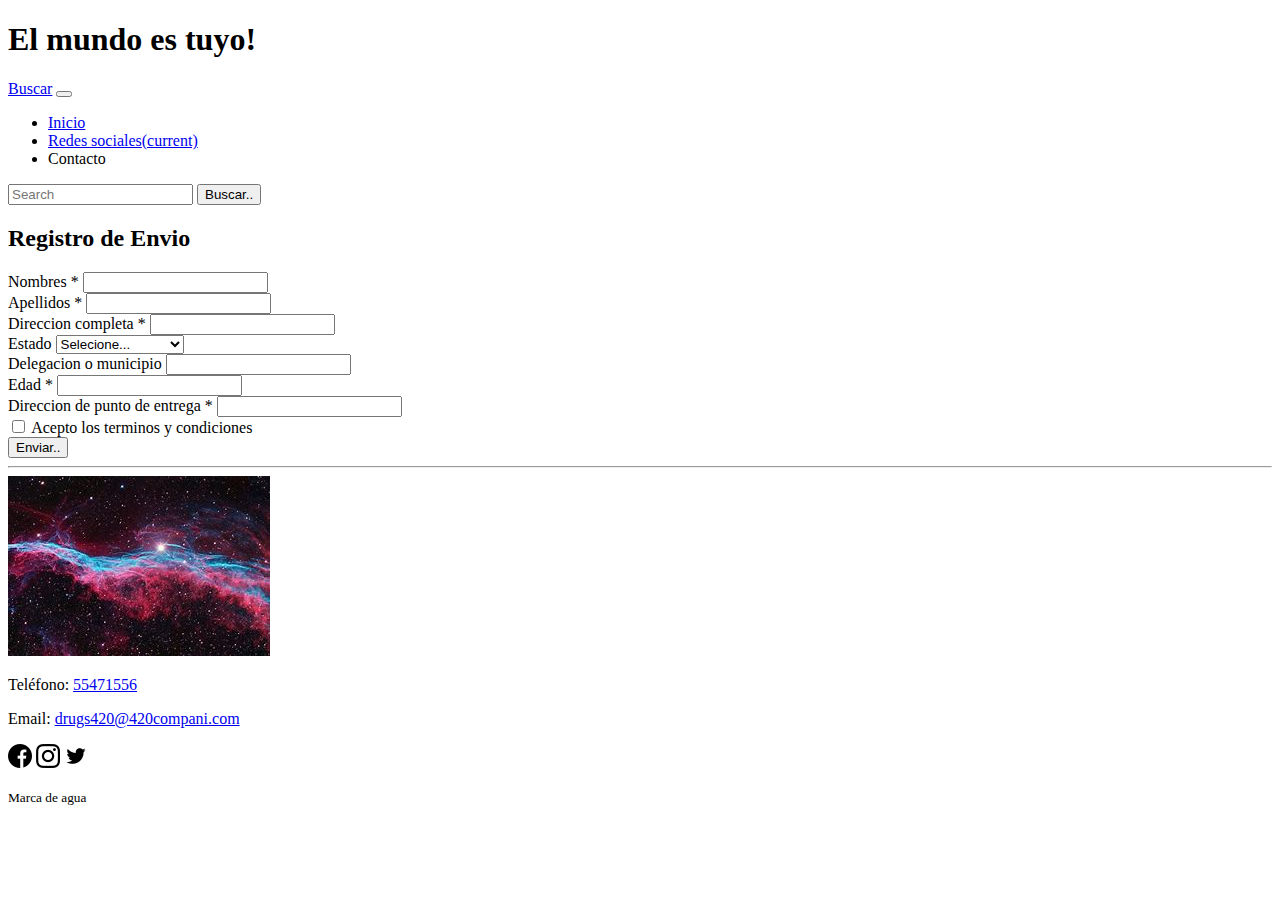
<file: index.html>
<!doctype html>
<html lang="en">

<head>
    <!-- Required meta tags -->
    <meta charset="utf-8">
    <meta name="viewport" content="width=device-width, initial-scale=1, shrink-to-fit=no">

    <!-- Bootstrap CSS -->
    <link rel="stylesheet" href="https://cdn.jsdelivr.net/npm/bootstrap@4.6.2/dist/css/bootstrap.min.css"
        integrity="sha384-xOolHFLEh07PJGoPkLv1IbcEPTNtaed2xpHsD9ESMhqIYd0nLMwNLD69Npy4HI+N" crossorigin="anonymous">

    <title>Registro de envio</title>
</head>

<body class="bg-light text-dark">
    <h1 class="p-3 mb-2 bg-secondary text-white text-center">El mundo es tuyo!</h1>
    <nav class="navbar navbar-expand-lg navbar-light bg-light">
        <a class="navbar-brand" href="#">Buscar</a>
        <button class="navbar-toggler" type="button" data-toggle="collapse" data-target="#navbarSupportedContent"
            aria-controls="navbarSupportedContent" aria-expanded="false" aria-label="Toggle navigation">
            <span class="navbar-toggler-icon"></span>
        </button>

        <div class="collapse navbar-collapse" id="navbarSupportedContent">
            <ul class="navbar-nav mr-auto">
                <li class="nav-item active">
                    <a class="nav-link" href="inicio.html">Inicio</a>
                </li>
                <li class="nav-item active">
                    <a class="nav-link" href="redes/redeSocial.html">Redes sociales<span
                            class="sr-only">(current)</span></a>
                </li>
                <li class="nav-item active">
                    <a class="nav-link">Contacto</a>
                </li>
            </ul>
            <form class="form-inline my-2 my-lg-0">
                <input class="form-control mr-sm-2" type="search" placeholder="Search" aria-label="Search">
                <button class="btn btn-outline-success my-2 my-sm-0" type="submit">Buscar..</button>
            </form>
        </div>
    </nav>
    <form class="col-md-12 mb-3 p-3 mb-2 bg-secondary text-white" method="post" action="php/formalulario.php">
        <div>
            <h2 class="text-center mb-2">Registro de Envio</h2>
        </div>
        <div class="form-row" id="formulario">
            <div class="col-md-6 mb-3">
                <label>Nombres *</label>
                <input type="text" class="form-control" id="nombre" required>
            </div>

            <div class="col-md-6 mb-3">
                <label>Apellidos *</label>
                <input type="text" class="form-control" id="apellido" required>
            </div>
            
        </div>

        <div class="form-row">
            <div class="col-md-6 mb-3">
                <label>Direccion completa *</label>
                <input type="text" class="form-control" id="direccion" required>
            </div>

            <div class="col-md-3 mb-3">
                <label>Estado</label>
                <select class="custom-select" id="estado" required>
                    <option selected disabled value="" id="opciones">Selecione...</option>
                    <option selected disabled value="">Selecione...</option>
                    <option>Estado de Mexico</option>
                    <option>CDMX</option>
                    <option>Puebla</option>
                    <option>Michuacan</option>
                    <option>Monterey</option>
                    <option>Guerrero</option>
                </select>
            </div>

            <div class="col-md-3 mb-3">
                <label>Delegacion o municipio</label>
                <input type="text" class="form-control" id="municipio" required>
            </div>

            <div class="col-md-3 mb-3">
                <label>Edad *</label>
                <input type="text" class="form-control" id="delegacion" required>
            </div>

            <div class="col-md-6 mb-3">
                <label>Direccion de punto de entrega *</label>
                <input type="text" class="form-control" id="direccion_entrega" required>
            </div>
        </div>
        <div class="form-group">
            <div class="form-check">
                <input class="form-check-input" type="checkbox" value="" id="acepta" required>
                <label class="form-check-label">
                    Acepto los terminos y condiciones
                </label>
            </div>
        </div>
        <button class="btn btn-primary" type="submit" id="enviar">Enviar..</button>
    </form>

    <div class="bg-white">
        <hr>
    </div>

    <footer class="p-3 mb-2 bg-secondary text-white text-center mt-3">
        <div class="container">
            <div class="row">
                <div class="col-lg-3 col-md-6">
                    <img src="imagenes/OIP.jpg" alt="Logo" class="img-fluid">
                </div>
                <div class="col-lg-3 col-md-6">
                    <div>
                        <p>Teléfono: <a href="tel:+123456789" class="text-white">55471556</a></p>
                        <p>Email: <a href="mailto:info@r2023.com" class="text-white">drugs420@420compani.com</a></p>
                    </div>
                </div>
                <div class="col-lg-3 col-md-6">
                    <div class="social-icons d-flex justify-content-around mb-2">
                        <a href="https://es-la.facebook.com/"><img src="imagenes/facebook_ping.png" alt="facebook"></a>
                        <a href="https://www.instagram.com/"><img src="imagenes/instagram.png" alt="instagram"></a>
                        <a href="https://twitter.com/"><img src="imagenes/twitter.png" alt="twitter"></a>
                    </div>
                </div>
                <div class="col-lg-3 col-md-6">
                    <p class="text-center"><small>Marca de agua</small></p>
                </div>
            </div>
        </div>
    </footer>
</body>

</html>
</file>
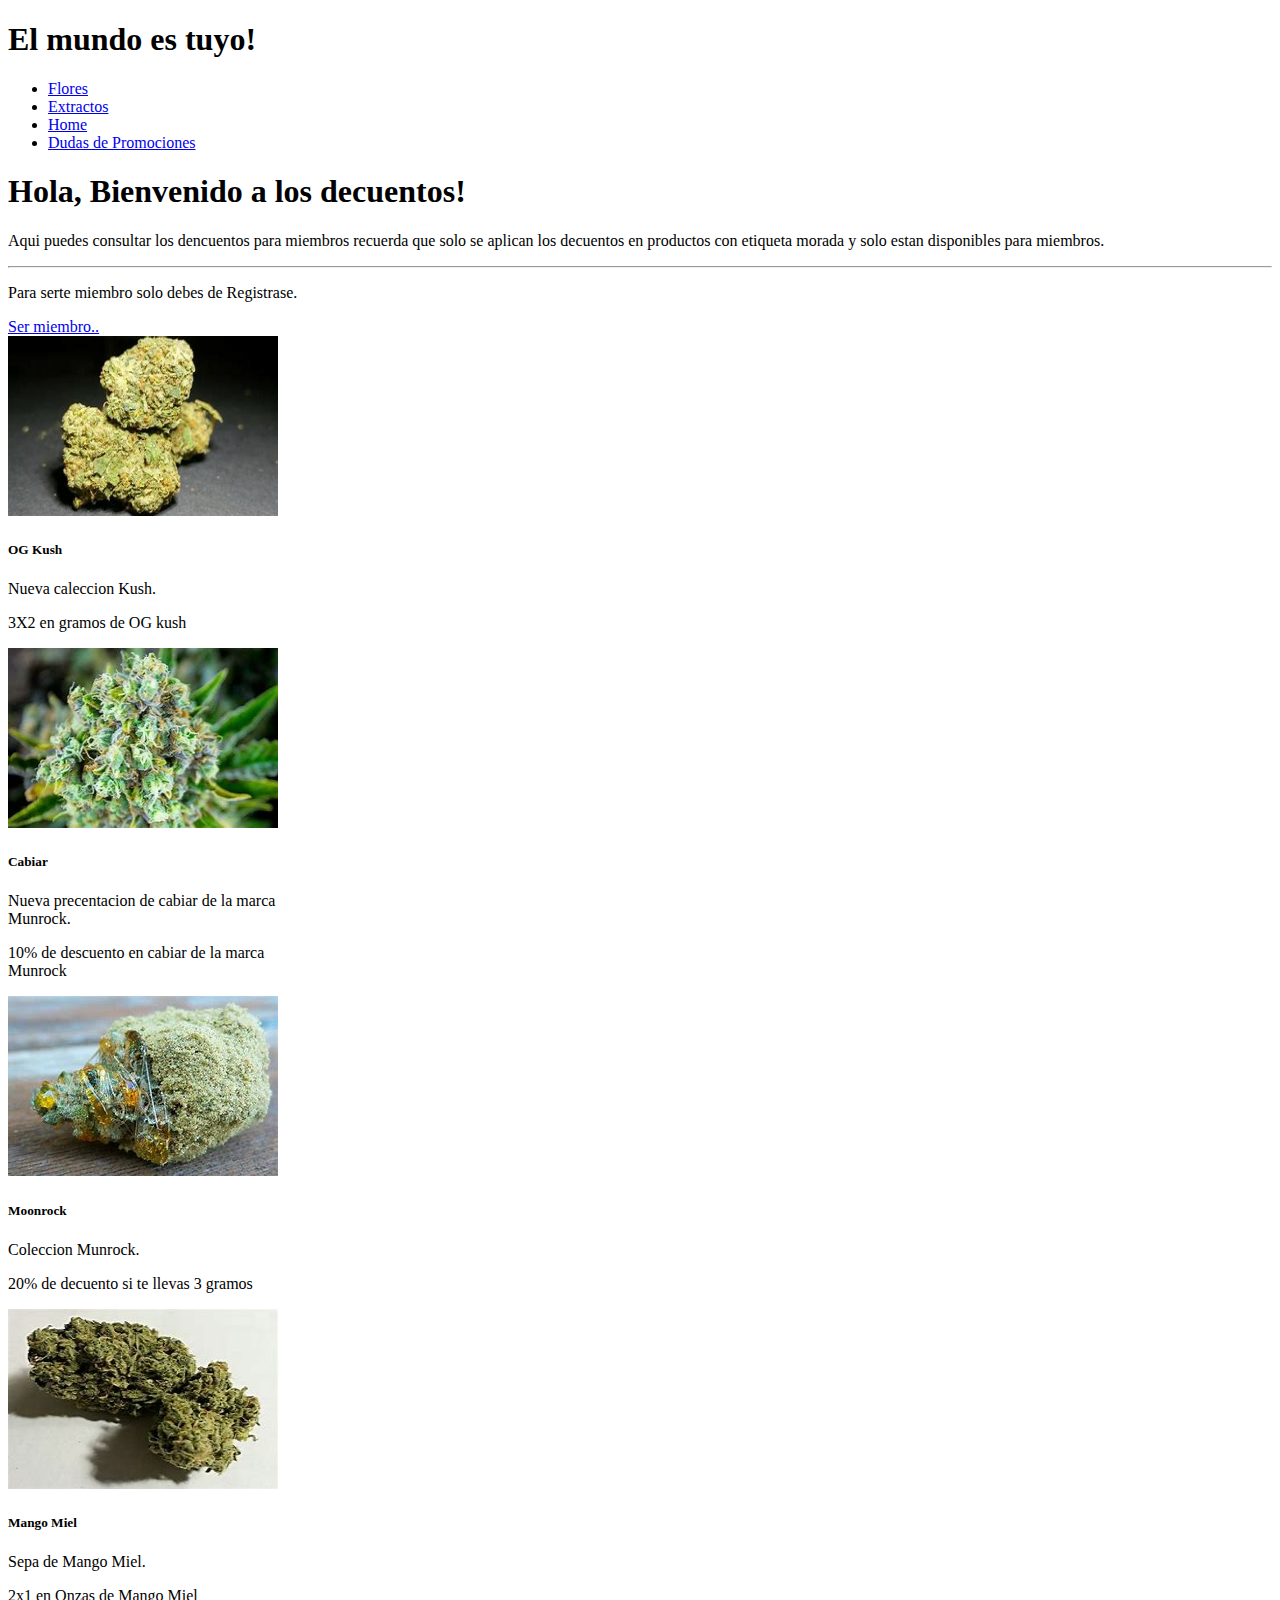
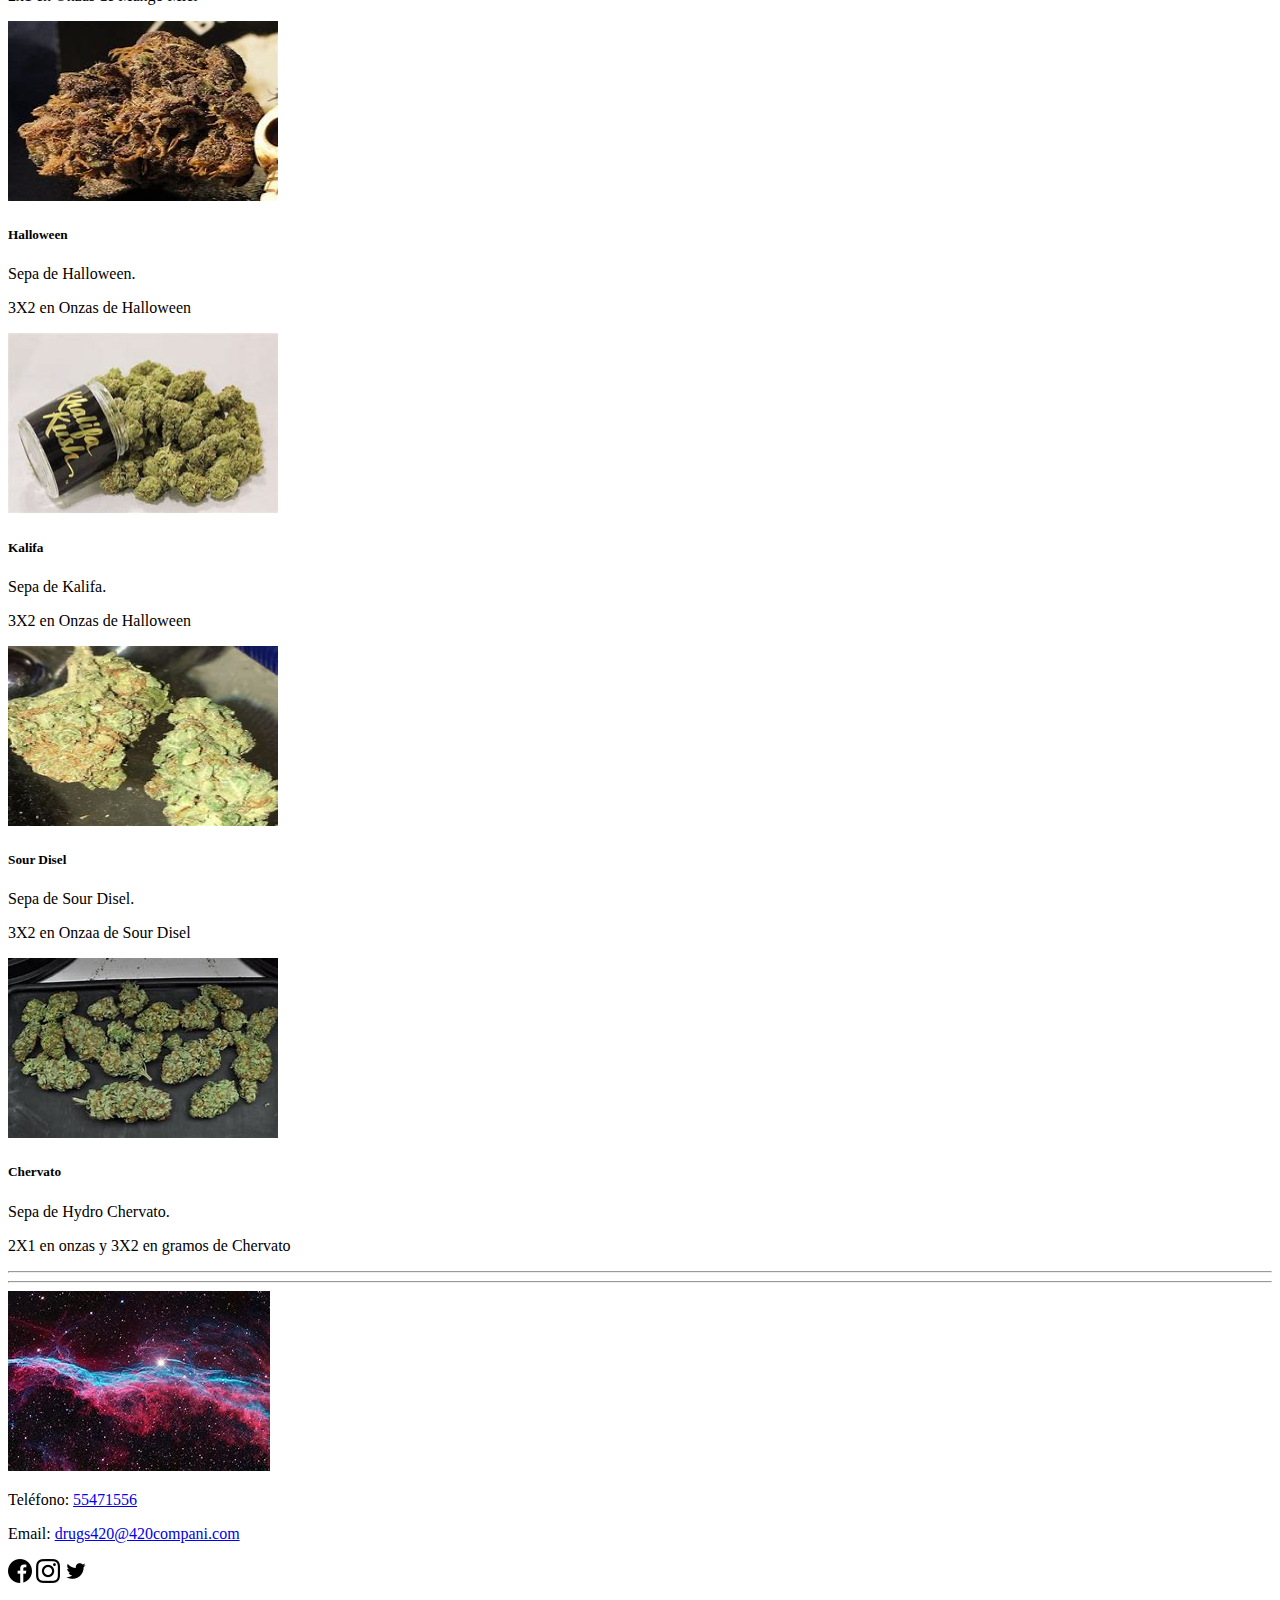
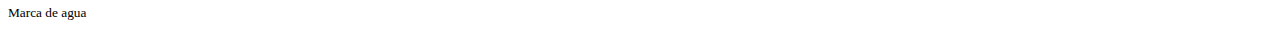
<file: descuentos.html>
<!DOCTYPE html>
<html>

<head>
    <meta charset="utf-8">
    <meta name="viewport" content="width=device-width, initial-scale=1, shrink-to-fit=no">
    <!-- Bootstrap CSS -->
    <link rel="stylesheet" href="https://cdn.jsdelivr.net/npm/bootstrap@4.6.2/dist/css/bootstrap.min.css"
        integrity="sha384-xOolHFLEh07PJGoPkLv1IbcEPTNtaed2xpHsD9ESMhqIYd0nLMwNLD69Npy4HI+N" crossorigin="anonymous">
    <title>Descuentos!!</title>
</head>
<header>
    <h1 class="p-3 mb-2 bg-secondary text-white text-center">El mundo es tuyo!</h1>
    <ul class="nav justify-content-center navbar navbar-light bg-light">
        <li class="nav-item">
            <a class="nav-link active" href="flores.html">Flores</a>
        </li>
        <li class="nav-item">
            <a class="nav-link" href="extractos.html">Extractos</a>
        </li>
        <li class="nav-item">
            <a class="nav-link" href="inicio.html">Home</a>
        </li>
        <li class="nav-item">
            <a class="nav-link" href="dudas/dudasDescuento.html">Dudas de Promociones</a>
        </li>
    </ul>
</header>

<body class="bg-secondary text-center">
    <div class="jumbotron">
        <h1 class="display-4">Hola, Bienvenido a los decuentos!</h1>
        <p class="lead">Aqui puedes consultar los dencuentos para miembros recuerda que solo se aplican los decuentos
            en productos con etiqueta morada y solo estan disponibles para miembros.</p>
        <hr class="my-4">
        <p>Para serte miembro solo debes de Registrase.</p>
        <a class="btn btn-primary btn-lg" href="index.html" role="button">Ser miembro..</a>
    </div>


    <div class="d-flex justify-content-around row">
        <div class="card mt-4" style="width: 18rem;">
            <img src="imagenes/descuentos/OGKush.jpeg" class="card-img-top" alt="OG Kush" width="270px" height="180px">
            <div class="card-body">
                <h5 class="card-title">OG Kush</h5>
                <p class="card-text">Nueva caleccion Kush.</p>
                <p class="card-text">3X2 en gramos de OG kush</p>
            </div>
        </div>

        <div class="card mt-4" style="width: 18rem;">
            <img src="imagenes/descuentos/cabiar.jpeg" class="card-img-top" alt="cabiar" width="270px" height="180px">
            <div class="card-body">
                <h5 class="card-title">Cabiar</h5>
                <p class="card-text">Nueva precentacion de cabiar de la marca Munrock.</p>
                <p class="card-text">10% de descuento en cabiar de la marca Munrock</p>
            </div>
        </div>

        <div class="card mt-4" style="width: 18rem;">
            <img src="imagenes/descuentos/¿moonrok.jpeg" class="card-img-top" alt="Moonrock" width="270px" height="180px">
            <div class="card-body">
                <h5 class="card-title">Moonrock</h5>
                <p class="card-text">Coleccion Munrock.</p>
                <p class="card-text">20% de decuento si te llevas 3 gramos</p>
            </div>
        </div>

        <div class="card mt-4" style="width: 18rem;">
            <img src="imagenes/descuentos/mango.jpeg" class="card-img-top" alt="Mango Miel" width="270px" height="180px">
            <div class="card-body">
                <h5 class="card-title">Mango Miel</h5>
                <p class="card-text">Sepa de Mango Miel.</p>
                <p class="card-text">2x1 en Onzas de Mango Miel</p>
            </div>
        </div>
    </div>

    <div class="d-flex justify-content-around row">
        <div class="card mt-4" style="width: 18rem;">
            <img src="imagenes/descuentos/halloween.jpeg" class="card-img-top" alt="Halloween" width="270px" height="180px">
            <div class="card-body">
                <h5 class="card-title">Halloween</h5>
                <p class="card-text">Sepa de Halloween.</p>
                <p class="card-text">3X2 en Onzas de Halloween</p>
            </div>
        </div>

        <div class="card mt-4" style="width: 18rem;">
            <img src="imagenes/descuentos/kalifa.jpeg" class="card-img-top" alt="Kalifa" width="270px" height="180px">
            <div class="card-body">
                <h5 class="card-title">Kalifa</h5>
                <p class="card-text">Sepa de Kalifa.</p>
                <p class="card-text">3X2 en Onzas de Halloween</p>
            </div>
        </div>

        <div class="card mt-4" style="width: 18rem;">
            <img src="imagenes/descuentos/sourDiseel.jpeg" class="card-img-top" alt="Sour Disel" width="270px" height="180px">
            <div class="card-body">
                <h5 class="card-title">Sour Disel</h5>
                <p class="card-text">Sepa de Sour Disel.</p>
                <p class="card-text">3X2 en Onzaa de Sour Disel</p>
            </div>
        </div>

        <div class="card mt-4" style="width: 18rem;">
            <img src="imagenes/descuentos/chervato.jpeg" class="card-img-top" alt="Chervato" width="270px" height="180px">
            <div class="card-body">
                <h5 class="card-title">Chervato</h5>
                <p class="card-text">Sepa de Hydro Chervato.</p>
                <p class="card-text">2X1 en onzas y 3X2 en gramos de Chervato</p>
            </div>
        </div>
    </div>

    <div class="bg-white">
        <hr>
        <hr>
    </div>

    <footer class="p-3 mb-2 bg-secondary text-white text-center mt-3">
        <div class="container">
            <div class="row">
                <div class="col-lg-3 col-md-6">
                    <img src="imagenes/OIP.jpg" alt="Logo" class="img-fluid">
                </div>
                <div class="col-lg-3 col-md-6">
                    <div>
                        <p>Teléfono: <a href="tel:+123456789" class="text-white">55471556</a></p>
                        <p>Email: <a href="mailto:info@r2023.com" class="text-white">drugs420@420compani.com</a></p>
                    </div>
                </div>
                <div class="col-lg-3 col-md-6">
                    <div class="social-icons d-flex justify-content-around mb-2">
                        <a href="https://es-la.facebook.com/"><img src="imagenes/facebook_ping.png" alt="facebook"></a>
                        <a href="https://www.instagram.com/"><img src="imagenes/instagram.png" alt="instagram"></a>
                        <a href="https://twitter.com/"><img src="imagenes/twitter.png" alt="twitter"></a>
                    </div>
                </div>
                <div class="col-lg-3 col-md-6">
                    <p class="text-center"><small>Marca de agua</small></p>
                </div>
            </div>
        </div>
    </footer>
</body>

</html>
</file>
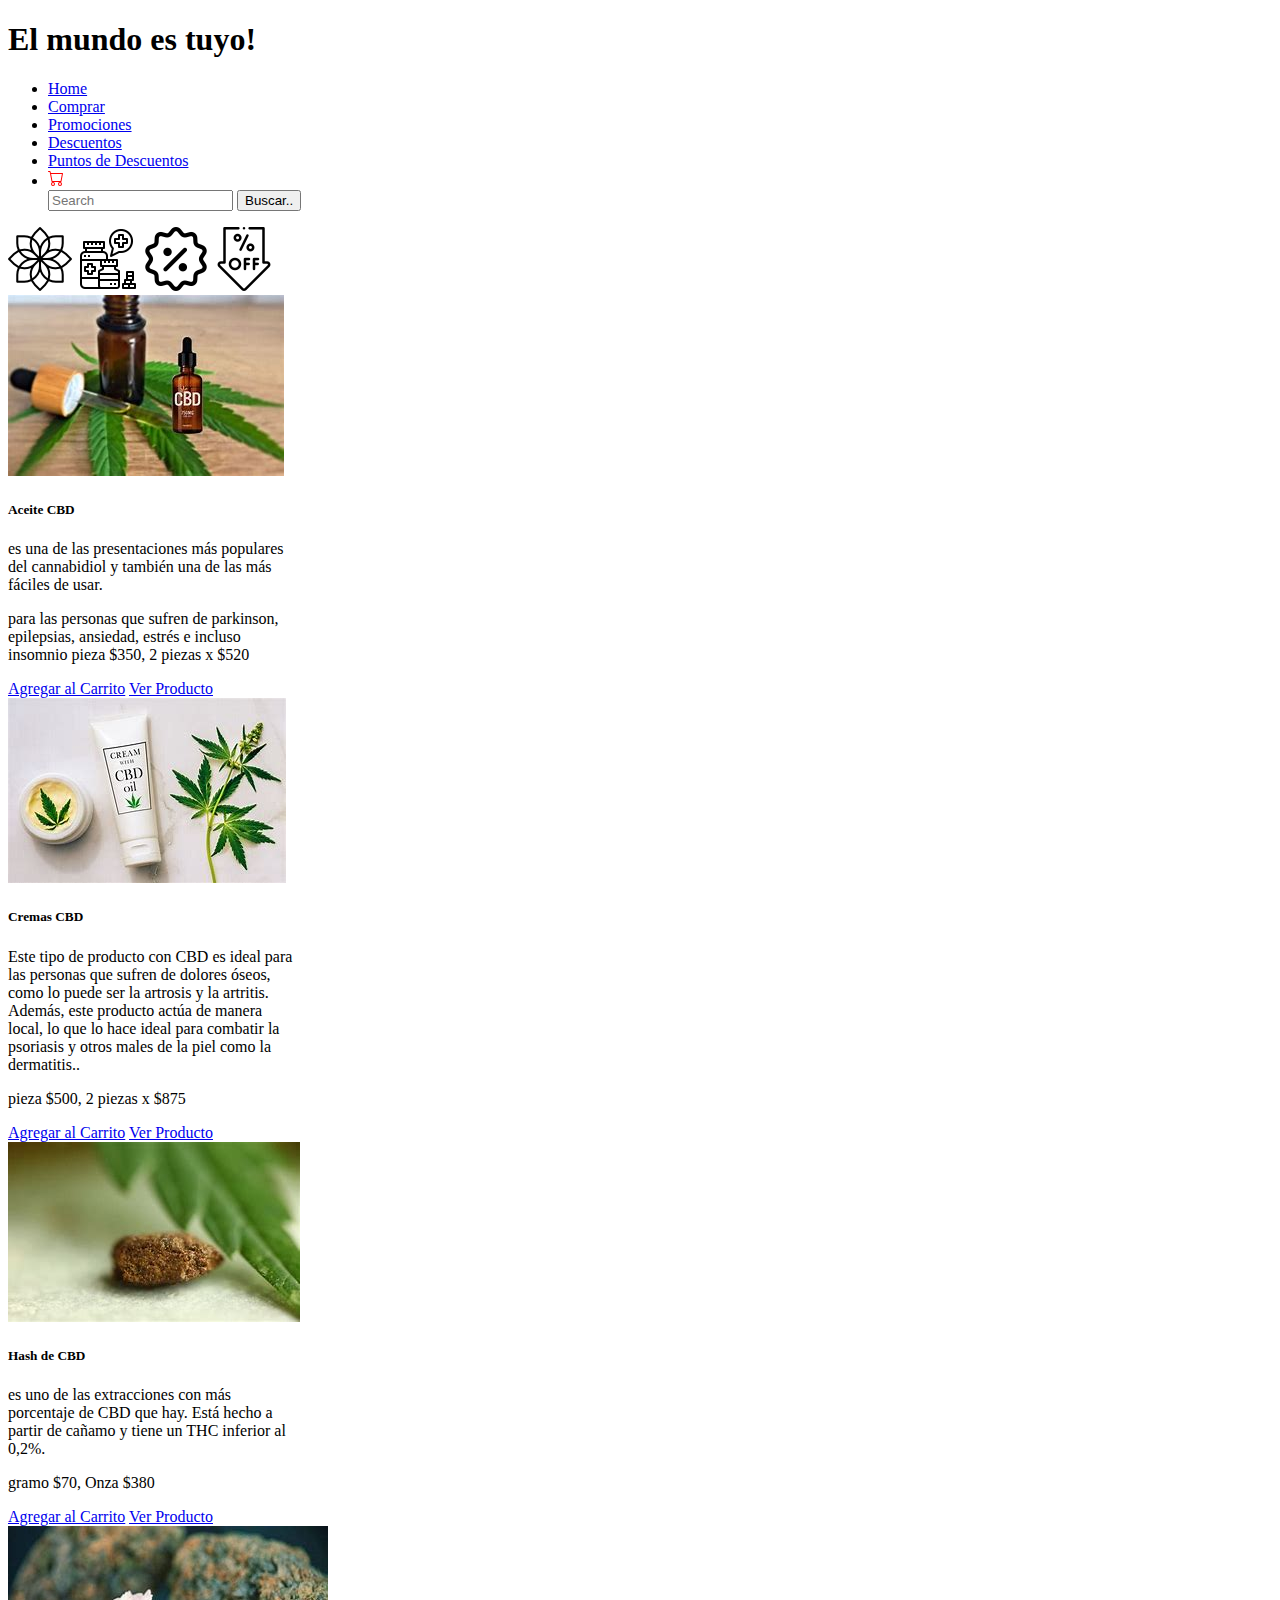
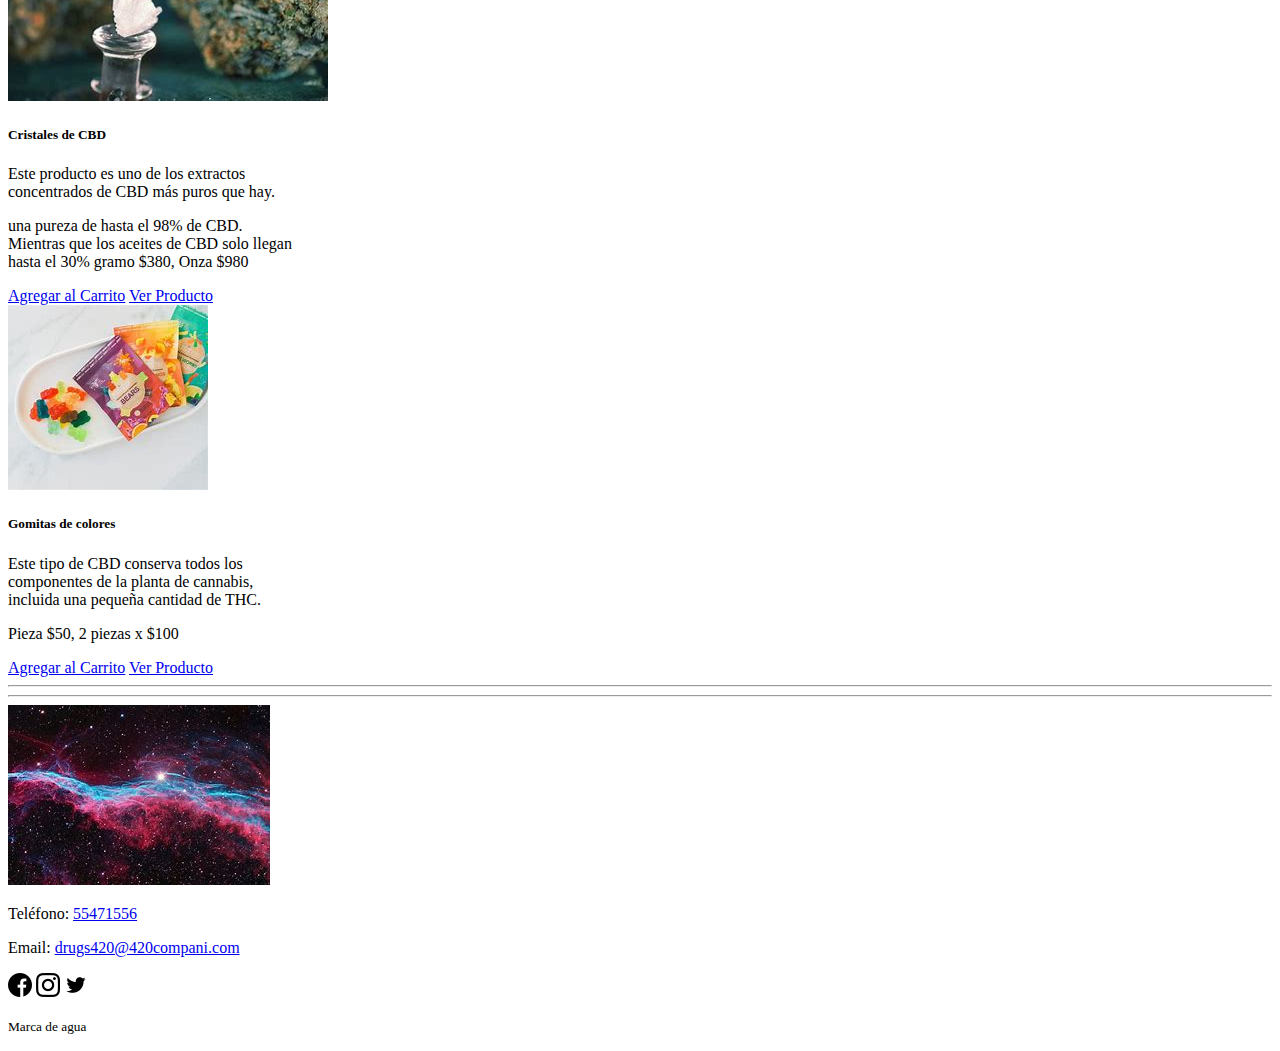
<file: extractos.html>
<!DOCTYPE html>
<html>

<head>
    <meta charset="utf-8">
    <meta name="viewport" content="width=device-width, initial-scale=1, shrink-to-fit=no">
    <!-- Bootstrap CSS -->
    <link rel="stylesheet" href="https://cdn.jsdelivr.net/npm/bootstrap@4.6.2/dist/css/bootstrap.min.css"
        integrity="sha384-xOolHFLEh07PJGoPkLv1IbcEPTNtaed2xpHsD9ESMhqIYd0nLMwNLD69Npy4HI+N" crossorigin="anonymous">
    <title>Flores!!</title>
</head>
<header>
    <h1 class="p-3 mb-2 bg-secondary text-white text-center">El mundo es tuyo!</h1>
    <ul class="nav justify-content-center navbar navbar-light bg-light">
        <li class="nav-item">
            <a class="nav-link active" href="inicio.html">Home</a>
        </li>
        <li class="nav-item">
            <a class="nav-link" href="#">Comprar</a>
        </li>
        <li class="nav-item">
            <a class="nav-link" href="promociones.html">Promociones</a>
        </li>
        <li class="nav-item">
            <a class="nav-link" href="#">Descuentos</a>
        </li>
        <li class="nav-item">
            <a class="nav-link" href="#">Puntos de Descuentos</a>
        </li>
        <li class="nav-item">
            <a class="nav-link">
                <svg xmlns="http://www.w3.org/2000/svg" width="16" height="16" fill="currentColor" class="bi bi-cart"
                    viewBox="0 0 16 16" id="pintarCarrito">
                    <path
                        d="M0 1.5A.5.5 0 0 1 .5 1H2a.5.5 0 0 1 .485.379L2.89 3H14.5a.5.5 0 0 1 .491.592l-1.5 8A.5.5 0 0 1 13 12H4a.5.5 0 0 1-.491-.408L2.01 3.607 1.61 2H.5a.5.5 0 0 1-.5-.5zM3.102 4l1.313 7h8.17l1.313-7H3.102zM5 12a2 2 0 1 0 0 4 2 2 0 0 0 0-4zm7 0a2 2 0 1 0 0 4 2 2 0 0 0 0-4zm-7 1a1 1 0 1 1 0 2 1 1 0 0 1 0-2zm7 0a1 1 0 1 1 0 2 1 1 0 0 1 0-2z" />
                </svg>
            </a>
        </li>
        <nav class="">
            <form class="form-inline">
                <input class="form-control mr-sm-2" type="search" placeholder="Search" aria-label="Search">
                <button class="btn btn-outline-success my-2 my-sm-0" type="submit">Buscar..</button>
            </form>
        </nav>
    </ul>
</header>

<body class="bg-secondary">
    <div class="d-flex justify-content-around mt-3">
        <a href="flores.html"><img src="imagenes/flower.png" class="rounded-circle" alt="cepas"></a>
        <a href="extractos.html"><img src="imagenes/medicine.png" class="rounded-circle" alt="comprimidos"></a>
        <a href="promociones.html"><img src="imagenes/promotions.png" class="rounded-circle" href="promociones.html"
                alt="Promociones"></a>
        <a href="descuentos.html"><img src="imagenes/discount.png" class="rounded-circle" alt="descuentos"></a>
    </div>

    <div class="d-flex justify-content-around row">
        <div class="card mt-4" style="width: 18rem;">
            <img src="imagenes/portaqda.jpeg" class="card-img-top" alt="Aceite">
            <div class="card-body text-center">
                <h5 class="card-title">Aceite CBD</h5>
                <p class="card-text">es una de las presentaciones más populares del cannabidiol y también una de las más
                    fáciles de usar.</p>
                <p class="card-text">para las personas que sufren de parkinson, epilepsias, ansiedad, estrés e incluso
                    insomnio pieza $350, 2 piezas x $520</p>
            </div>
            <div class="card-body">
                <a href="#" class="card-link" id="comprar">Agregar al Carrito</a>
                <a href="#" class="card-link" id="verProducto">Ver Producto</a>
            </div>
        </div>
        <div class="card mt-4" style="width: 18rem;">
            <img src="imagenes/cremas de CDB.jpeg" class="card-img-top" alt="Cremas">
            <div class="card-body text-center">
                <h5 class="card-title">Cremas CBD</h5>
                <p class="card-text">Este tipo de producto con CBD es ideal para las personas que sufren de dolores
                    óseos, como lo puede ser la artrosis y la artritis. Además, este producto actúa de manera local, lo
                    que lo hace ideal para combatir la psoriasis y otros males de la piel como la dermatitis..</p>
                <p class="card-text">pieza $500, 2 piezas x $875</p>
            </div>
            <div class="card-body">
                <a href="#" class="card-link" id="comprar">Agregar al Carrito</a>
                <a href="#" class="card-link" id="verProducto">Ver Producto</a>
            </div>
        </div>
        <div class="card mt-4" style="width: 18rem;">
            <img src="imagenes/hasCDB.jpeg" class="card-img-top" alt="Hash">
            <div class="card-body text-center">
                <h5 class="card-title">Hash de CBD</h5>
                <p class="card-text">es uno de las extracciones con más porcentaje de CBD que hay. Está hecho a partir
                    de cañamo y tiene un THC inferior al 0,2%.</p>
                <p class="card-text">gramo $70, Onza $380</p>
            </div>
            <div class="card-body">
                <a href="#" class="card-link" id="comprar">Agregar al Carrito</a>
                <a href="#" class="card-link" id="verProducto">Ver Producto</a>
            </div>
        </div>
        <div class="card mt-4" style="width: 18rem;">
            <img src="imagenes/cristalesCDB.jpeg" class="card-img-top" alt="Cristales">
            <div class="card-body text-center">
                <h5 class="card-title">Cristales de CBD</h5>
                <p class="card-text">Este producto es uno de los extractos concentrados de CBD más puros que hay.</p>
                <p class="card-text">una pureza de hasta el 98% de CBD. Mientras que los aceites de CBD solo llegan
                    hasta el 30% gramo $380, Onza $980</p>
            </div>
            <div class="card-body">
                <a href="#" class="card-link" id="comprar">Agregar al Carrito</a>
                <a href="#" class="card-link" id="verProducto">Ver Producto</a>
            </div>
        </div>
        <div class="card mt-4" style="width: 18rem;">
            <img src="imagenes/gomitasCDB.jpeg" class="card-img-top" alt="Gomitas">
            <div class="card-body text-center">
                <h5 class="card-title">Gomitas de colores</h5>
                <p class="card-text">Este tipo de CBD conserva todos los componentes de la planta de cannabis, incluida
                    una pequeña cantidad de THC.</p>
                <p class="card-text">Pieza $50, 2 piezas x $100</p>
            </div>
            <div class="card-body">
                <a href="#" class="card-link" id="comprar">Agregar al Carrito</a>
                <a href="#" class="card-link" id="verProducto">Ver Producto</a>
            </div>
        </div>
    </div>
    <div class="bg-white">
        <hr>
        <hr>
    </div>
    <footer class="p-3 mb-2 bg-secondary text-white text-center mt-3">
        <div class="container">
            <div class="row">
                <div class="col-lg-3 col-md-6">
                    <img src="imagenes/OIP.jpg" alt="Logo" class="img-fluid">
                </div>
                <div class="col-lg-3 col-md-6">
                    <div>
                        <p>Teléfono: <a href="tel:+123456789" class="text-white">55471556</a></p>
                        <p>Email: <a href="mailto:info@r2023.com" class="text-white">drugs420@420compani.com</a></p>
                    </div>
                </div>
                <div class="col-lg-3 col-md-6">
                    <div class="social-icons d-flex justify-content-around mb-2">
                        <a href="https://es-la.facebook.com/"><img src="imagenes/facebook_ping.png" alt="facebook"></a>
                        <a href="https://www.instagram.com/"><img src="imagenes/instagram.png" alt="instagram"></a>
                        <a href="https://twitter.com/"><img src="imagenes/twitter.png" alt="twitter"></a>
                    </div>
                </div>
                <div class="col-lg-3 col-md-6">
                    <p class="text-center"><small>Marca de agua</small></p>
                </div>
            </div>
        </div>
    </footer>
    <script src="javascrip/movimiento.js"></script>
</body>

</html>
</file>
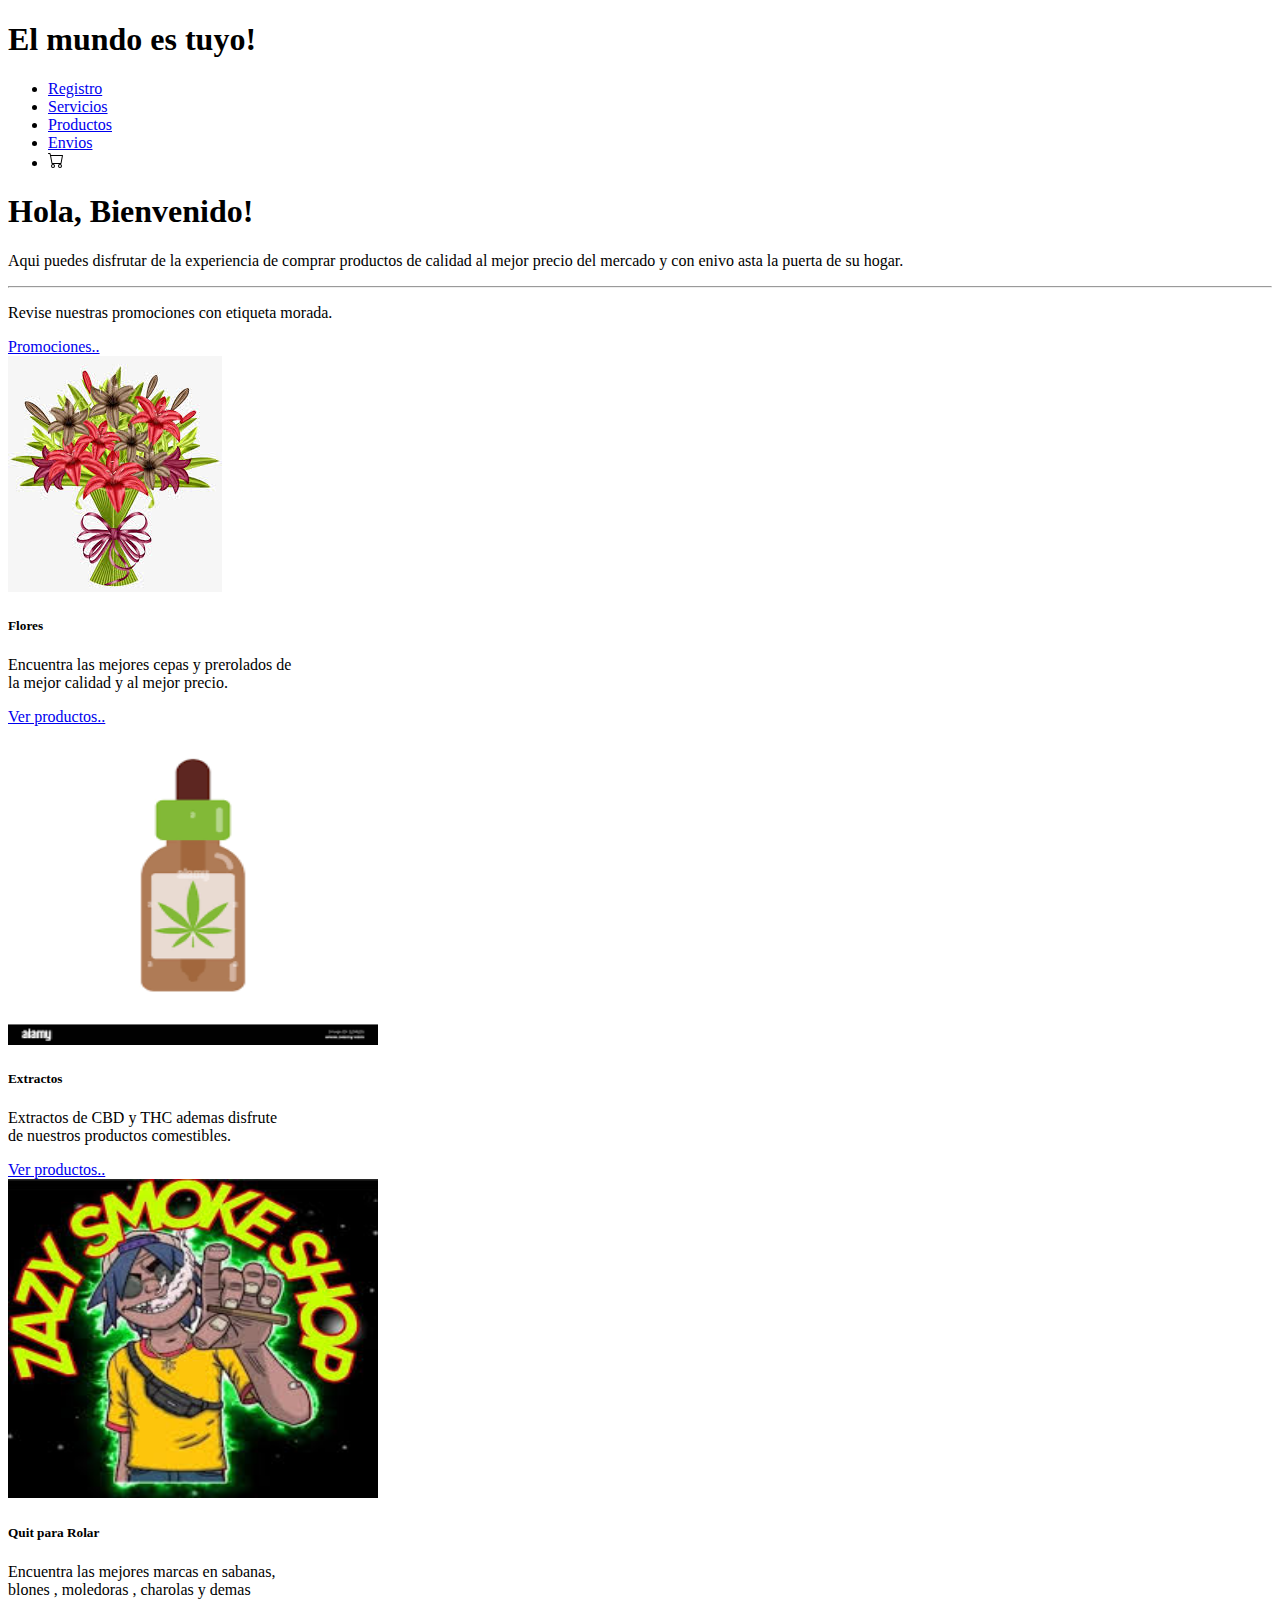
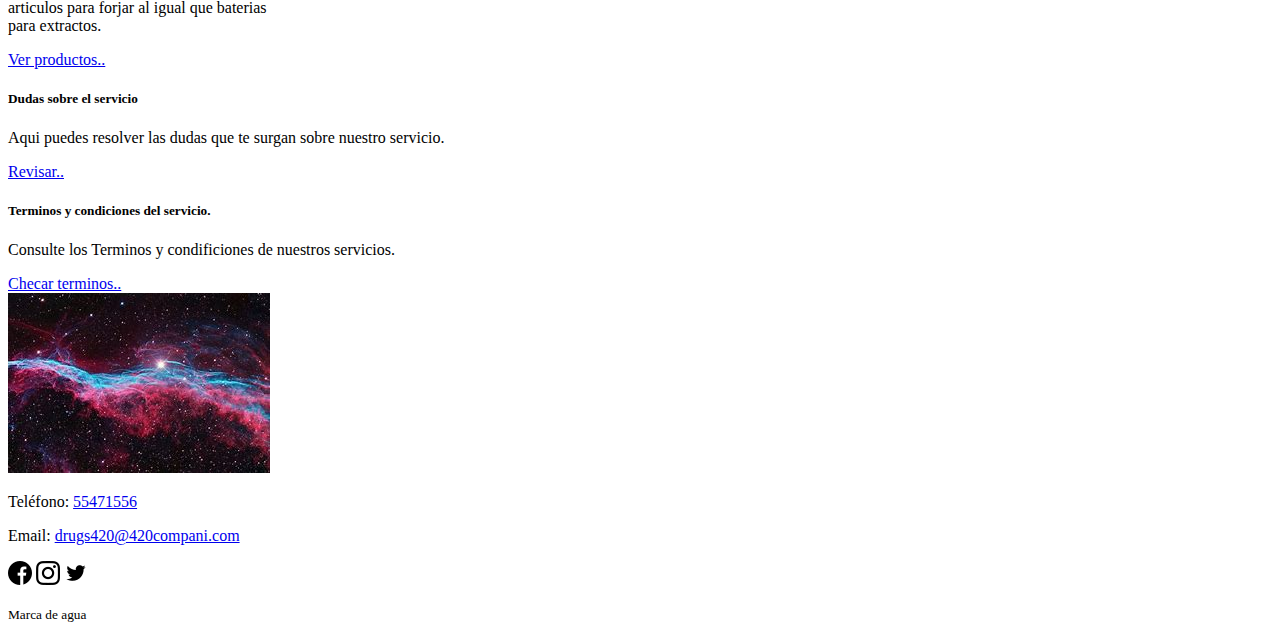
<file: inicio.html>
<!DOCTYPE html>
<html lang="en">

<head>
    <!-- Required meta tags -->
    <meta charset="utf-8">
    <meta name="viewport" content="width=device-width, initial-scale=1, shrink-to-fit=no">

    <!-- Bootstrap CSS -->
    <link rel="stylesheet" href="https://cdn.jsdelivr.net/npm/bootstrap@4.6.2/dist/css/bootstrap.min.css"
        integrity="sha384-xOolHFLEh07PJGoPkLv1IbcEPTNtaed2xpHsD9ESMhqIYd0nLMwNLD69Npy4HI+N" crossorigin="anonymous">

    <title>Inicio!</title>
</head>
<header>
    <h1 class="p-3 mb-2 bg-secondary text-white text-center">El mundo es tuyo!</h1>
    <ul class="nav justify-content-center bg-light text-dark">
        <li class="nav-item ">
            <a class="nav-link active" href="index.html">Registro</a>
        </li>
        <li class="nav-item">
            <a class="nav-link" href="#">Servicios</a>
        </li>
        <li class="nav-item">
            <a class="nav-link" href="productos.html">Productos</a>
        </li>
        <li class="nav-item">
            <a class="nav-link" href="#">Envios</a>
        </li>
        <li class="nav-item">
            <a class="nav-link">
                <svg xmlns="http://www.w3.org/2000/svg" width="16" height="16" fill="currentColor" class="bi bi-cart"
                    viewBox="0 0 16 16" id="pintarCarrito">
                    <path
                        d="M0 1.5A.5.5 0 0 1 .5 1H2a.5.5 0 0 1 .485.379L2.89 3H14.5a.5.5 0 0 1 .491.592l-1.5 8A.5.5 0 0 1 13 12H4a.5.5 0 0 1-.491-.408L2.01 3.607 1.61 2H.5a.5.5 0 0 1-.5-.5zM3.102 4l1.313 7h8.17l1.313-7H3.102zM5 12a2 2 0 1 0 0 4 2 2 0 0 0 0-4zm7 0a2 2 0 1 0 0 4 2 2 0 0 0 0-4zm-7 1a1 1 0 1 1 0 2 1 1 0 0 1 0-2zm7 0a1 1 0 1 1 0 2 1 1 0 0 1 0-2z" />
                </svg>
            </a>
        </li>
    </ul>
</header>

<body>
    <div class="jumbotron text-center">
        <h1 class="display-4">Hola, Bienvenido!</h1>
        <p class="lead">Aqui puedes disfrutar de la experiencia de comprar productos de calidad al mejor precio del
            mercado y con enivo asta la puerta de su hogar.</p>
        <hr class="my-4">
        <p>Revise nuestras promociones con etiqueta morada.</p>
        <a class="btn btn-primary btn-lg" href="promociones.html" role="button">Promociones..</a>
    </div>
    
    <div class="d-flex justify-content-center">
        <div class="card " style="width: 18rem;">
            <img src="imagenes/flores_baner.jpeg" class="card-img-top" alt="Flores">
            <div class="card-body">
                <h5 class="card-title">Flores</h5>
                <p class="card-text">Encuentra las mejores cepas y prerolados de la mejor calidad y al mejor precio.</p>
                <a href="flores.html" class="btn btn-primary" id="verProducto">Ver productos..</a>
            </div>
        </div>

        <div class="card" style="width: 18rem;">
            <img src="imagenes/extracto_baner.png" class="card-img-top" alt="Extractos" width="370px" height="319px">
            <div class="card-body">
                <h5 class="card-title">Extractos</h5>
                <p class="card-text">Extractos de CBD y THC ademas disfrute de nuestros productos comestibles.</p>
                <a href="extractos.html" class="btn btn-primary" id="verProducto">Ver productos..</a>
            </div>
        </div>

        <div class="card" style="width: 18rem;">
            <img src="imagenes/rolar_banner.jpeg" class="card-img-top" alt="Quit para Rolar" width="370px" height="319px">
            <div class="card-body">
                <h5 class="card-title">Quit para Rolar</h5>
                <p class="card-text">Encuentra las mejores marcas en sabanas, blones , moledoras , charolas y demas
                    articulos para forjar al igual que baterias para extractos.</p>
                <a href="#" class="btn btn-primary" id="verProducto">Ver productos..</a>
            </div>
        </div>
    </div>

    <div class="row mt-3">
        <div class="col-sm-6">
            <div class="card">
                <div class="card-body">
                    <h5 class="card-title">Dudas sobre el servicio</h5>
                    <p class="card-text">Aqui puedes resolver las dudas que te surgan sobre nuestro servicio.</p>
                    <a href="dudas/dudas.html" class="btn btn-primary">Revisar..</a>
                </div>
            </div>
        </div>

        <div class="col-sm-6">
            <div class="card">
                <div class="card-body">
                    <h5 class="card-title">Terminos y condiciones del servicio.</h5>
                    <p class="card-text">Consulte los Terminos y condificiones de nuestros servicios.</p>
                    <a href="dudas/terminos.html" class="btn btn-primary">Checar terminos..</a>
                </div>
            </div>
        </div>
    </div>

    <footer class="p-3 mb-2 bg-secondary text-white text-center mt-3">
        <div class="container">
            <div class="row">
                <div class="col-lg-3 col-md-6">
                    <img src="imagenes/OIP.jpg" alt="Logo" class="img-fluid">
                </div>

                <div class="col-lg-3 col-md-6">
                    <div>
                        <p>Teléfono: <a href="tel:+123456789" class="text-white">55471556</a></p>
                        <p>Email: <a href="mailto:info@r2023.com" class="text-white">drugs420@420compani.com</a></p>
                    </div>
                </div>

                <div class="col-lg-3 col-md-6">
                    <div class="social-icons d-flex justify-content-around mb-2">
                        <a href="https://es-la.facebook.com/"><img src="imagenes/facebook_ping.png" alt="facebook"></a>
                        <a href="https://www.instagram.com/"><img src="imagenes/instagram.png" alt="instagram"></a>
                        <a href="https://twitter.com/"><img src="imagenes/twitter.png" alt="twitter"></a>
                    </div>
                </div>

                <div class="col-lg-3 col-md-6">
                    <p class="text-center"><small>Marca de agua</small></p>
                </div>

            </div>

        </div>
    </footer>
<!--<script src="javascrip/movimiento.js"></script>-->
</body>

</html>
</file>
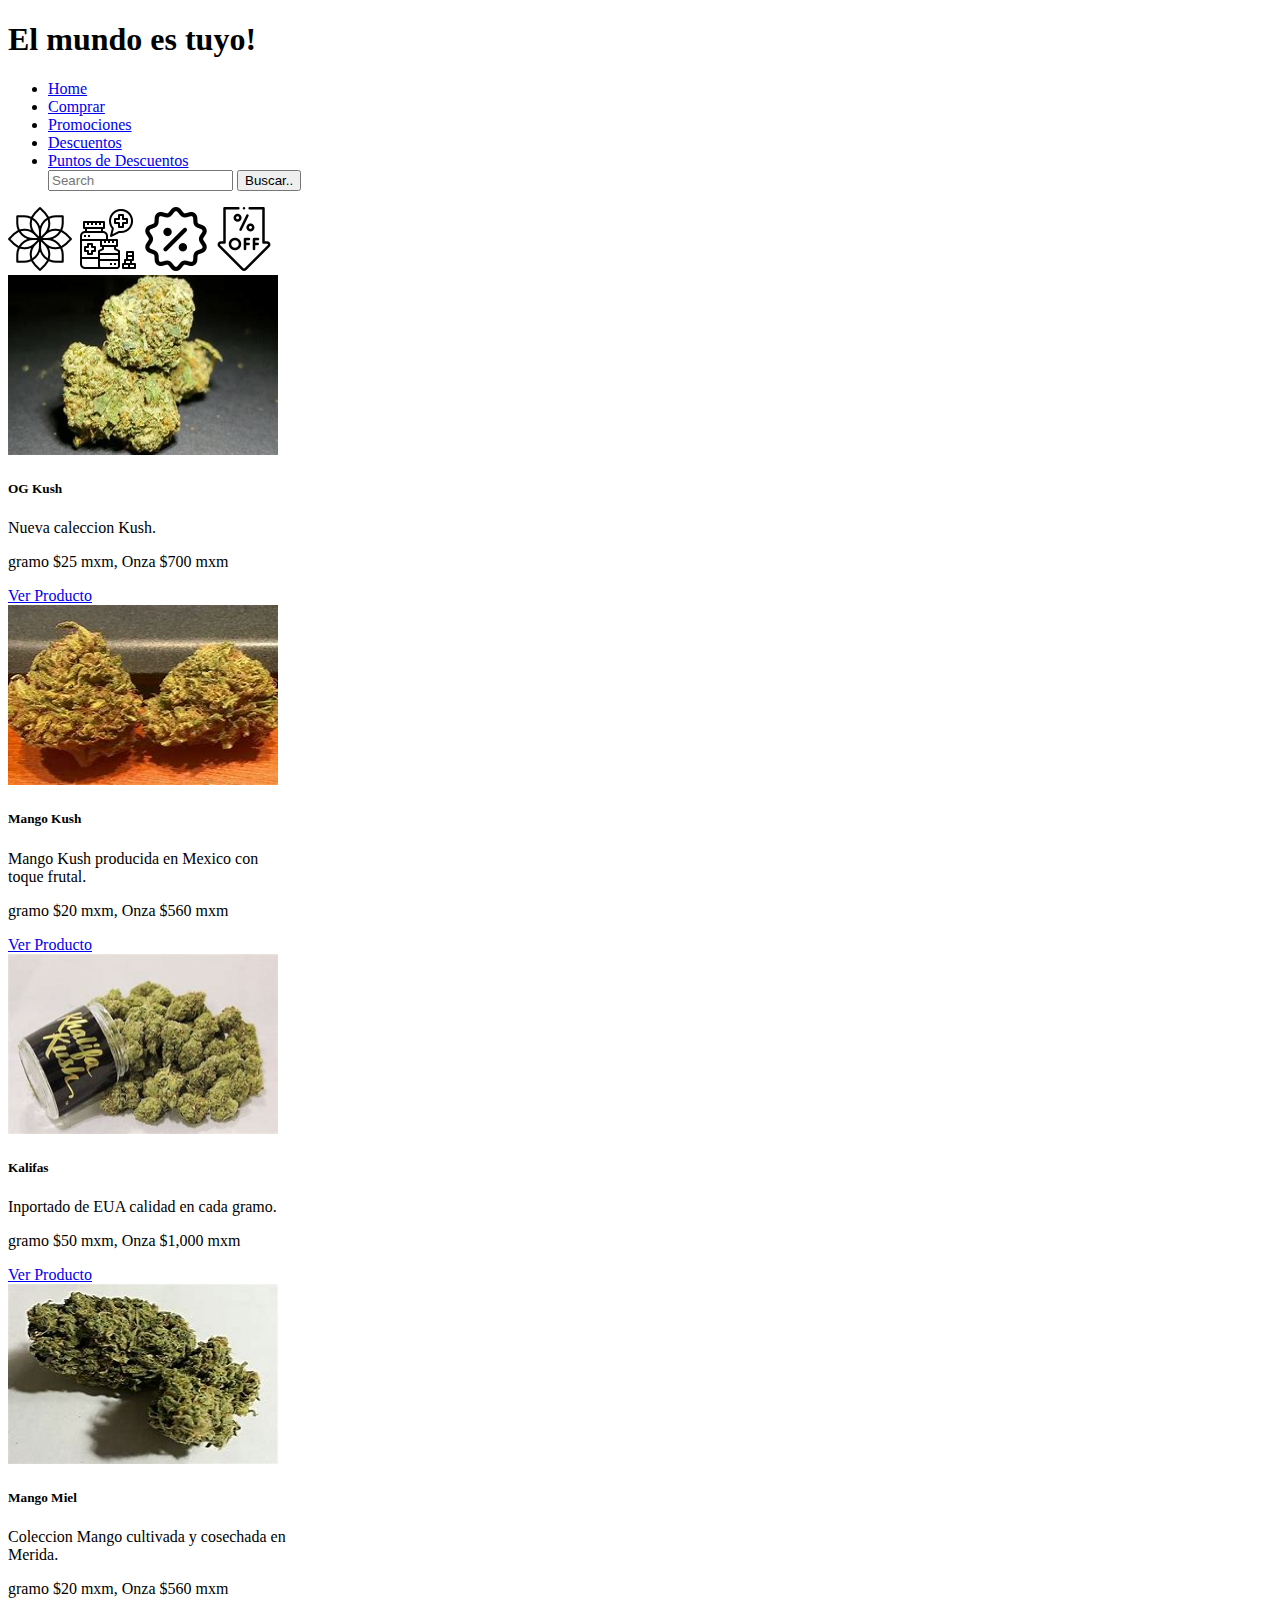
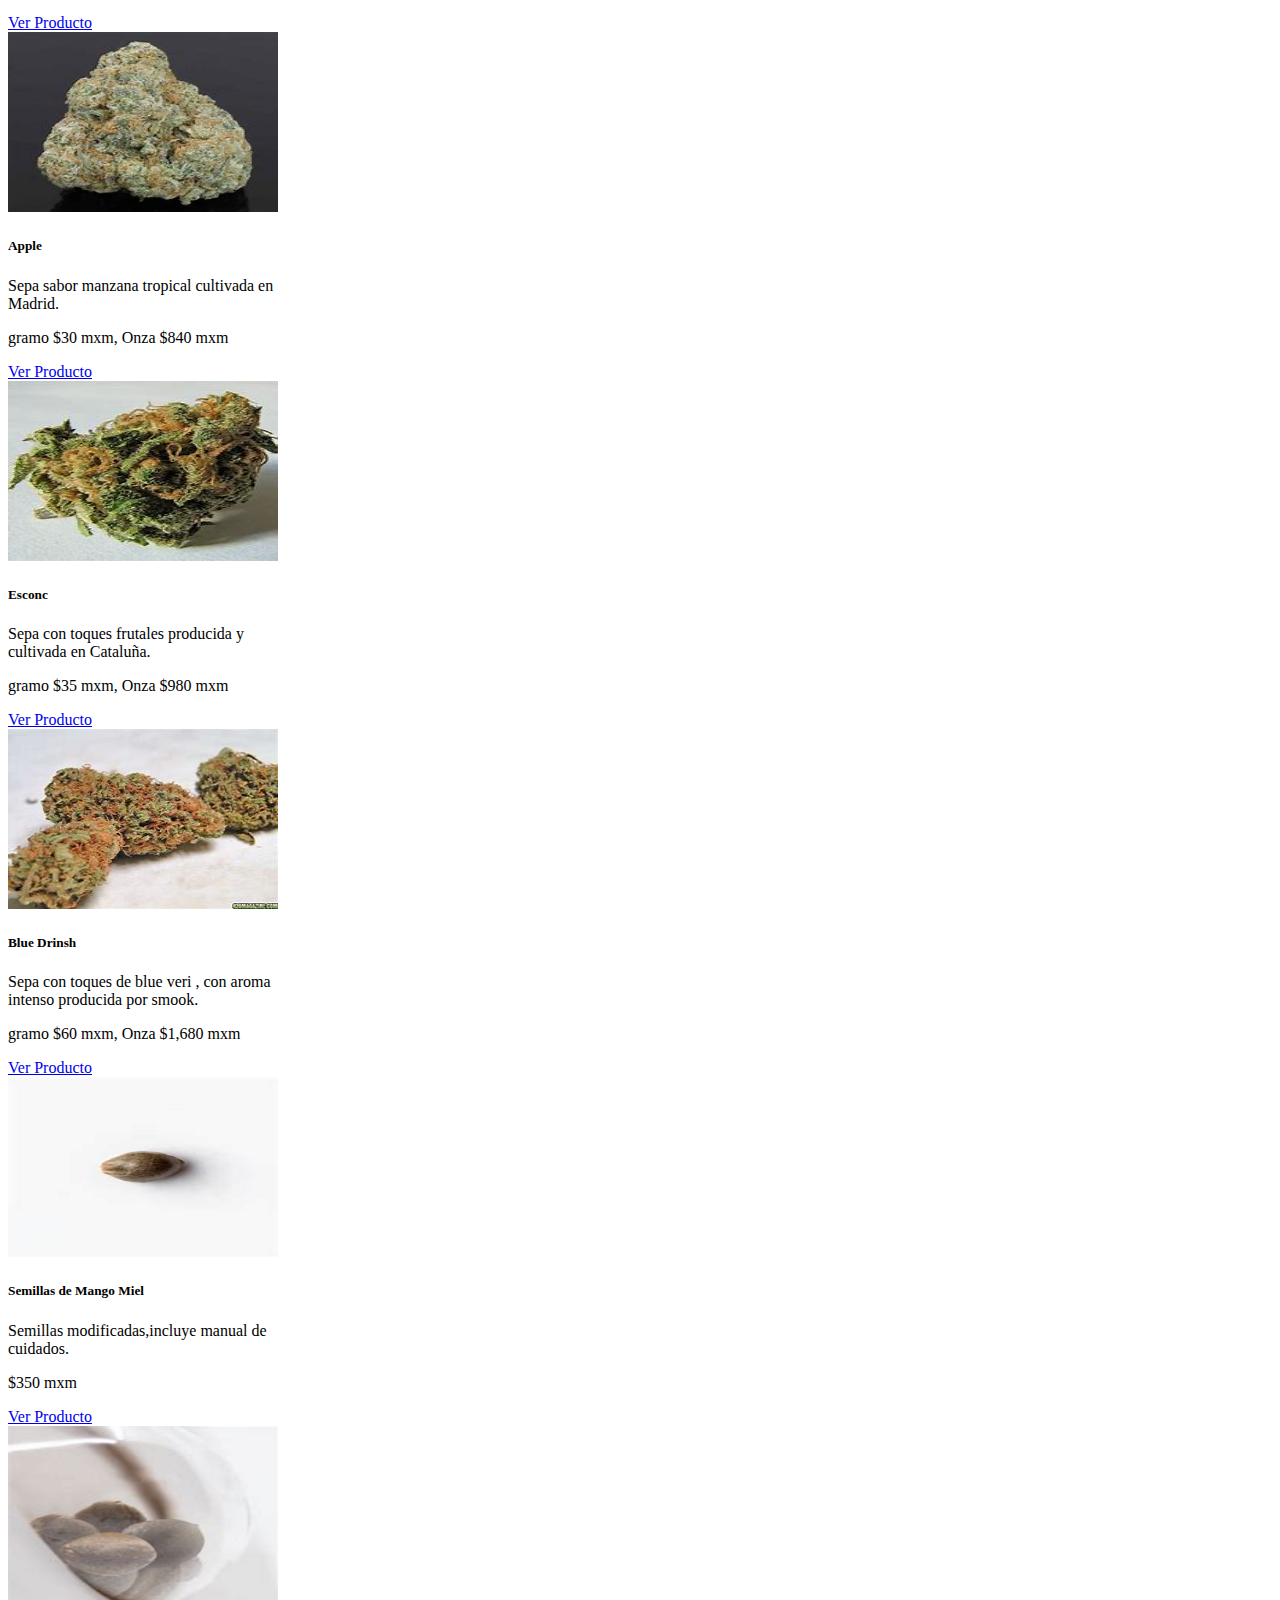
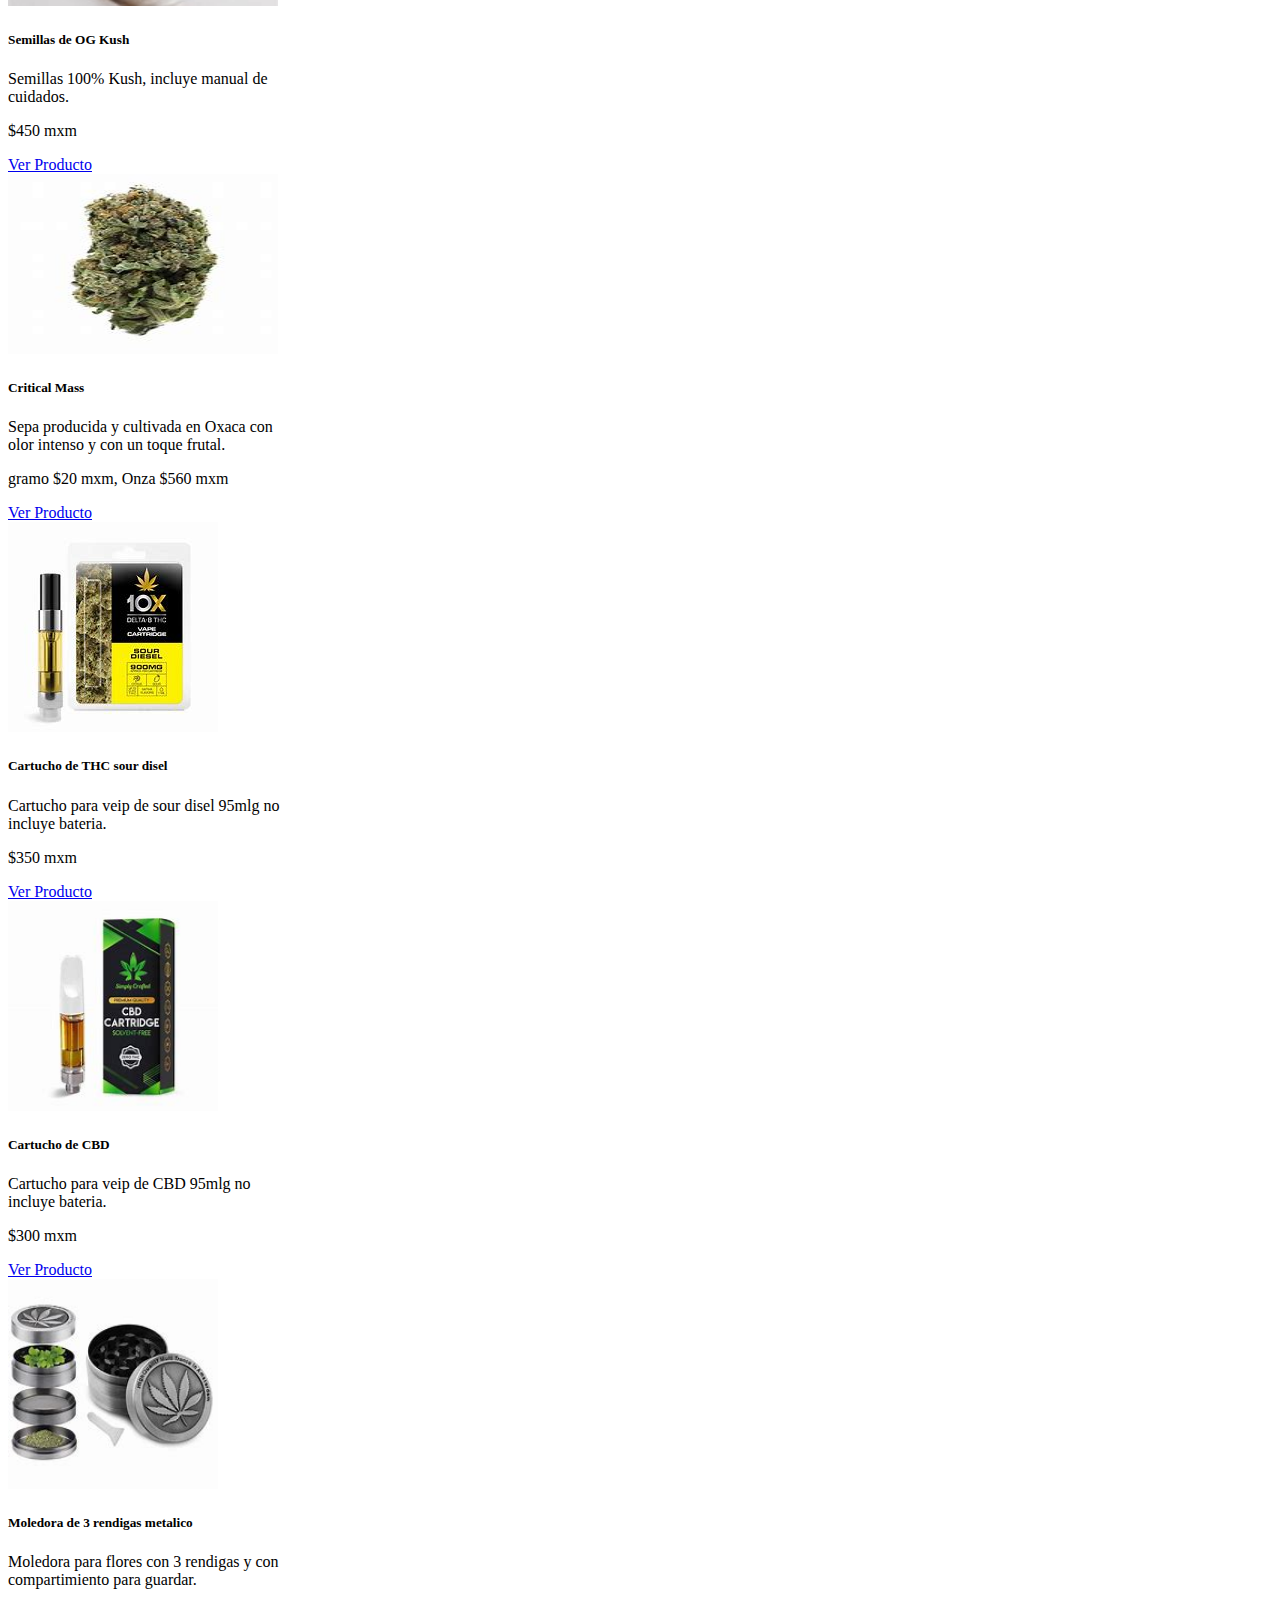
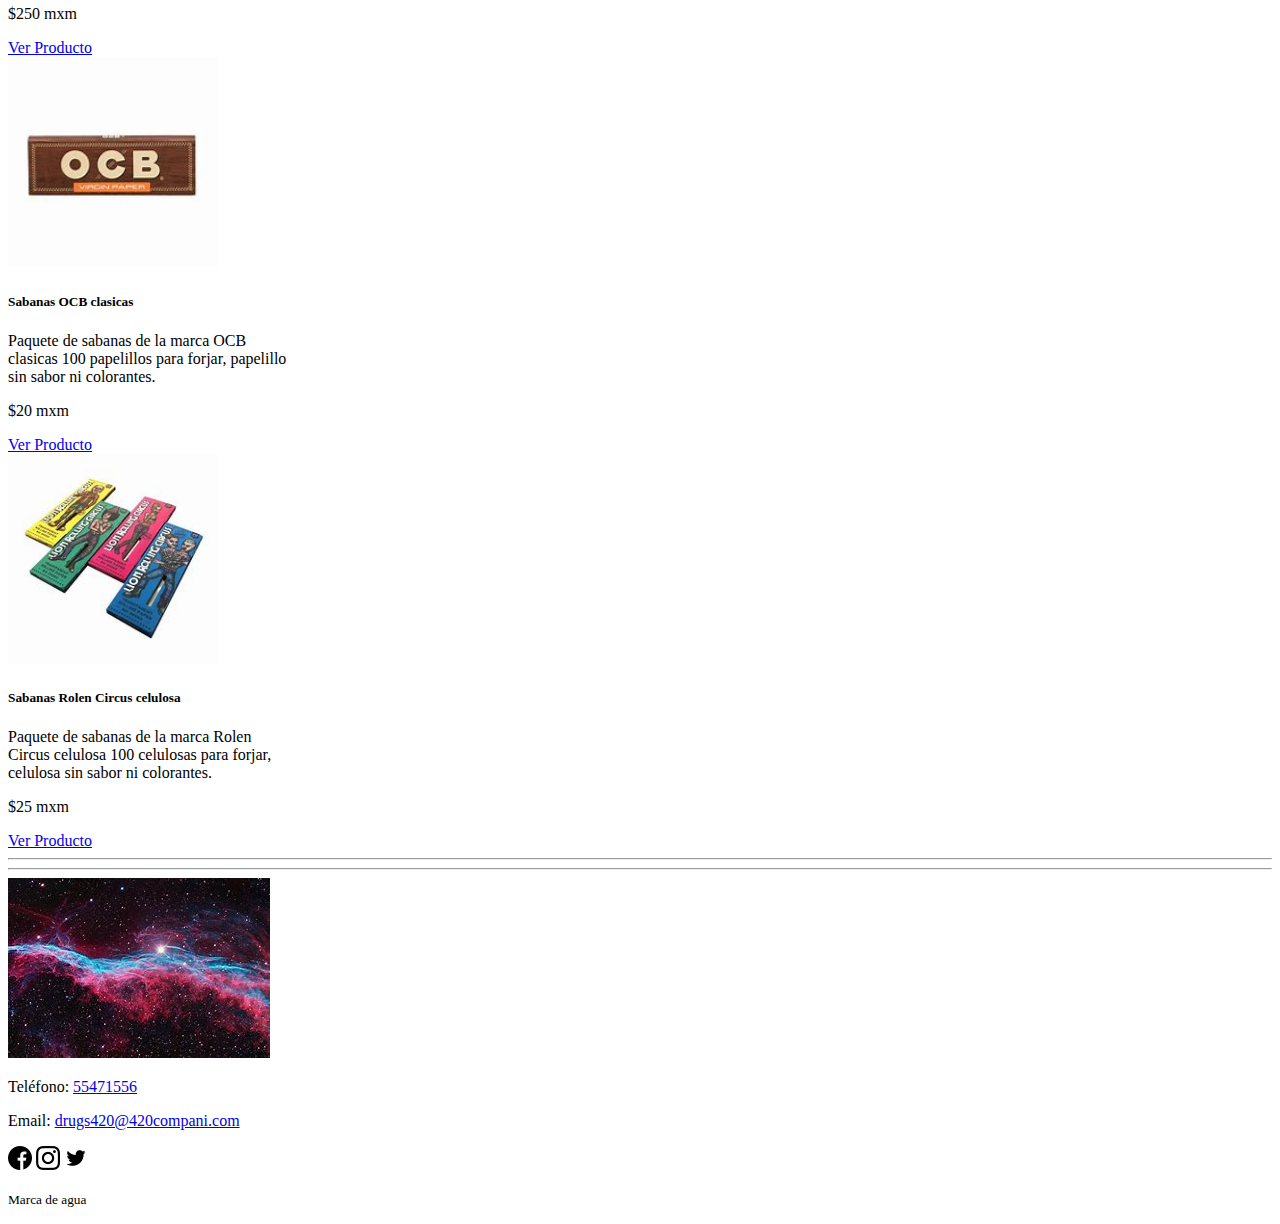
<file: productos.html>
<!DOCTYPE html>
<html>

<head>
    <meta charset="utf-8">
    <meta name="viewport" content="width=device-width, initial-scale=1, shrink-to-fit=no">
    <!-- Bootstrap CSS -->
    <link rel="stylesheet" href="https://cdn.jsdelivr.net/npm/bootstrap@4.6.2/dist/css/bootstrap.min.css"
        integrity="sha384-xOolHFLEh07PJGoPkLv1IbcEPTNtaed2xpHsD9ESMhqIYd0nLMwNLD69Npy4HI+N" crossorigin="anonymous">
    <title>Flores!!</title>
</head>
<header>
    <h1 class="p-3 mb-2 bg-secondary text-white text-center">El mundo es tuyo!</h1>
    <ul class="nav justify-content-center navbar navbar-light bg-light">
        <li class="nav-item">
            <a class="nav-link active" href="inicio.html">Home</a>
        </li>
        <li class="nav-item">
            <a class="nav-link" href="#">Comprar</a>
        </li>
        <li class="nav-item">
            <a class="nav-link" href="promociones.html">Promociones</a>
        </li>
        <li class="nav-item">
            <a class="nav-link" href="descuentos.html">Descuentos</a>
        </li>
        <li class="nav-item">
            <a class="nav-link" href="dudas/puntosDescuentos.html">Puntos de Descuentos</a>
        </li>
        <nav>
            <form class="form-inline">
                <input class="form-control mr-sm-2" type="search" placeholder="Search" aria-label="Search">
                <button class="btn btn-outline-success my-2 my-sm-0" type="submit">Buscar..</button>
            </form>
        </nav>
    </ul>
</header>

<body class="bg-secondary">
    <div class="d-flex justify-content-around mt-3">
        <a href="flores.html"><img src="imagenes/flower.png" class="rounded-circle" alt="cepas"></a>
        <a href="extractos.html"><img src="imagenes/medicine.png" class="rounded-circle" alt="comprimidos"></a>
        <a href="promociones.html"><img src="imagenes/promotions.png" class="rounded-circle" href="promociones.html"
                alt="Promociones"></a>
        <a href="descuentos.html"><img src="imagenes/discount.png" class="rounded-circle" alt="descuentos"></a>
    </div>
    <div class="d-flex justify-content-around row">
        <div class="card mt-4" style="width: 18rem;">
            <img src="imagenes/productos/OGKush.jpeg" class="card-img-top" alt="OG Kush" width="270px" height="180px">
            <div class="card-body">
                <h5 class="card-title">OG Kush</h5>
                <p class="card-text">Nueva caleccion Kush.</p>
                <p class="card-text">gramo $25 mxm, Onza $700 mxm</p>
            </div>

            <div class="card-body text-center">
                <a href="#" class="card-link" id="verProducto">Ver Producto</a>
            </div>

        </div>

        <div class="card mt-4" style="width: 18rem;">
            <img src="imagenes/productos/mangokush.jpeg" class="card-img-top" alt="Mango Kush" width="270px"
                height="180px">
            <div class="card-body">
                <h5 class="card-title">Mango Kush</h5>
                <p class="card-text">Mango Kush producida en Mexico con toque frutal.</p>
                <p class="card-text">gramo $20 mxm, Onza $560 mxm</p>
            </div>

            <div class="card-body text-center">
                <a href="#" class="card-link" id="verProducto">Ver Producto</a>
            </div>

        </div>

        <div class="card mt-4" style="width: 18rem;">
            <img src="imagenes/productos/kalifa.jpeg" class="card-img-top" alt="Kalifas" width="270px" height="180px">
            <div class="card-body">
                <h5 class="card-title">Kalifas</h5>
                <p class="card-text">Inportado de EUA calidad en cada gramo.</p>
                <p class="card-text">gramo $50 mxm, Onza $1,000 mxm</p>
            </div>

            <div class="card-body text-center">
                <a href="#" class="card-link" id="verProducto">Ver Producto</a>
            </div>

        </div>

        <div class="card mt-4" style="width: 18rem;">
            <img src="imagenes/productos/mango.jpeg" class="card-img-top" alt="Mango Miel" width="270px" height="180px">
            <div class="card-body">
                <h5 class="card-title">Mango Miel</h5>
                <p class="card-text">Coleccion Mango cultivada y cosechada en Merida.</p>
                <p class="card-text">gramo $20 mxm, Onza $560 mxm</p>
            </div>

            <div class="card-body text-center">
                <a href="#" class="card-link" id="verProducto">Ver Producto</a>
            </div>

        </div>

        <div class="card mt-4" style="width: 18rem;">
            <img src="imagenes/productos/apple.jpeg" class="card-img-top" alt="Apple" width="270px" height="180px">
            <div class="card-body">
                <h5 class="card-title">Apple </h5>
                <p class="card-text">Sepa sabor manzana tropical cultivada en Madrid.</p>
                <p class="card-text">gramo $30 mxm, Onza $840 mxm</p>
            </div>

            <div class="card-body text-center">
                <a href="#" class="card-link" id="verProducto">Ver Producto</a>
            </div>

        </div>

    </div>
    <div class="d-flex justify-content-around row">
        <div class="card mt-4" style="width: 18rem;">
            <img src="imagenes/productos/escong.jpeg" class="card-img-top" alt="Esconc" width="270px" height="180px">
            <div class="card-body">
                <h5 class="card-title">Esconc</h5>
                <p class="card-text">Sepa con toques frutales producida y cultivada en Cataluña.</p>
                <p class="card-text">gramo $35 mxm, Onza $980 mxm</p>
            </div>

            <div class="card-body text-center">
                <a href="#" class="card-link" id="verProducto">Ver Producto</a>
            </div>

        </div>

        <div class="card mt-4" style="width: 18rem;">
            <img src="imagenes/productos/bluedrimg.jpeg" class="card-img-top" alt="Blue Drinsh" width="270px"
                height="180px">
            <div class="card-body">
                <h5 class="card-title">Blue Drinsh</h5>
                <p class="card-text">Sepa con toques de blue veri , con aroma intenso producida por smook.</p>
                <p class="card-text">gramo $60 mxm, Onza $1,680 mxm</p>
            </div>

            <div class="card-body text-center">
                <a href="#" class="card-link" id="verProducto">Ver Producto</a>
            </div>

        </div>

        <div class="card mt-4" style="width: 18rem;">
            <img src="imagenes/productos/semillasMango.jpeg" class="card-img-top" alt="Semillas de Mango Miel"
                width="270px" height="180px">
            <div class="card-body">
                <h5 class="card-title">Semillas de Mango Miel</h5>
                <p class="card-text">Semillas modificadas,incluye manual de cuidados.</p>
                <p class="card-text">$350 mxm</p>
            </div>

            <div class="card-body text-center">
                <a href="#" class="card-link" id="verProducto">Ver Producto</a>
            </div>

        </div>

        <div class="card mt-4" style="width: 18rem;">
            <img src="imagenes/productos/semillasOgKhus.jpeg" class="card-img-top" alt="OG Kush" width="270px"
                height="180px">
            <div class="card-body">
                <h5 class="card-title">Semillas de OG Kush</h5>
                <p class="card-text">Semillas 100% Kush, incluye manual de cuidados.</p>
                <p class="card-text">$450 mxm</p>
            </div>

            <div class="card-body text-center">
                <a href="#" class="card-link" id="verProducto">Ver Producto</a>
            </div>

        </div>

        <div class="card mt-4" style="width: 18rem;">
            <img src="imagenes/productos/criticalMass.jpeg" class="card-img-top" alt="Critical Mass" width="270px"
                height="180px">
            <div class="card-body">
                <h5 class="card-title">Critical Mass</h5>
                <p class="card-text">Sepa producida y cultivada en Oxaca con olor intenso y con un toque frutal.</p>
                <p class="card-text">gramo $20 mxm, Onza $560 mxm</p>
            </div>

            <div class="card-body text-center">
                <a href="#" class="card-link" id="verProducto">Ver Producto</a>
            </div>

        </div>

    </div>
    <div class="d-flex justify-content-around row">
        <div class="card mt-4" style="width: 18rem;">
            <img src="imagenes/productos/cartuchoSour.jpeg" class="card-img-top" alt="Cartucho sour disel" width="210px"
                height="210px">
            <div class="card-body">
                <h5 class="card-title">Cartucho de THC sour disel</h5>
                <p class="card-text">Cartucho para veip de sour disel 95mlg no incluye bateria.</p>
                <p class="card-text">$350 mxm</p>
            </div>

            <div class="card-body text-center">
                <a href="#" class="card-link" id="verProducto">Ver Producto</a>
            </div>

        </div>

        <div class="card mt-4" style="width: 18rem;">
            <img src="imagenes/productos/cartuchoCBD.jpeg" class="card-img-top" alt="Cartucho sour disel" width="210px"
                height="210px">
            <div class="card-body">
                <h5 class="card-title">Cartucho de CBD</h5>
                <p class="card-text">Cartucho para veip de CBD 95mlg no incluye bateria.</p>
                <p class="card-text">$300 mxm</p>
            </div>

            <div class="card-body text-center">
                <a href="#" class="card-link" id="verProducto">Ver Producto</a>
            </div>

        </div>
        <div class="card mt-4" style="width: 18rem;">
            <img src="imagenes/productos/grinder.jpeg" class="card-img-top" alt="Cartucho sour disel" width="210px"
                height="210px">
            <div class="card-body">
                <h5 class="card-title">Moledora de 3 rendigas metalico</h5>
                <p class="card-text">Moledora para flores con 3 rendigas y con compartimiento para guardar.</p>
                <p class="card-text">$250 mxm</p>
            </div>
            <div class="card-body text-center">
                <a href="#" class="card-link" id="verProducto">Ver Producto</a>
            </div>
        </div>
        <div class="card mt-4" style="width: 18rem;">
            <img src="imagenes/productos/sabanasOCB.jpeg" class="card-img-top" alt="Cartucho sour disel" width="210px"
                height="210px">
            <div class="card-body">
                <h5 class="card-title">Sabanas OCB clasicas</h5>
                <p class="card-text">Paquete de sabanas de la marca OCB clasicas 100 papelillos para forjar, papelillo
                    sin sabor ni colorantes.</p>
                <p class="card-text">$20 mxm</p>
            </div>
            <div class="card-body text-center">
                <a href="#" class="card-link" id="verProducto">Ver Producto</a>
            </div>
        </div>
        <div class="card mt-4" style="width: 18rem;">
            <img src="imagenes/productos/SabanasRolen.jpeg" class="card-img-top" alt="Cartucho sour disel" width="210px"
                height="210px">
            <div class="card-body">
                <h5 class="card-title">Sabanas Rolen Circus celulosa</h5>
                <p class="card-text">Paquete de sabanas de la marca Rolen Circus celulosa 100 celulosas para forjar,
                    celulosa
                    sin sabor ni colorantes.</p>
                <p class="card-text">$25 mxm</p>
            </div>
            <div class="card-body text-center">
                <a href="#" class="card-link" id="verProducto">Ver Producto</a>
            </div>
        </div>
    </div>

    <div class="bg-white">
        <hr>
        <hr>
    </div>

    <footer class="p-3 mb-2 bg-secondary text-white text-center mt-3">
        <div class="container">
            <div class="row">
                <div class="col-lg-3 col-md-6">
                    <img src="imagenes/OIP.jpg" alt="Logo" class="img-fluid">
                </div>
                <div class="col-lg-3 col-md-6">
                    <div>
                        <p>Teléfono: <a href="tel:+123456789" class="text-white">55471556</a></p>
                        <p>Email: <a href="mailto:info@r2023.com" class="text-white">drugs420@420compani.com</a></p>
                    </div>
                </div>
                <div class="col-lg-3 col-md-6">
                    <div class="social-icons d-flex justify-content-around mb-2">
                        <a href="https://es-la.facebook.com/"><img src="imagenes/facebook_ping.png" alt="facebook"></a>
                        <a href="https://www.instagram.com/"><img src="imagenes/instagram.png" alt="instagram"></a>
                        <a href="https://twitter.com/"><img src="imagenes/twitter.png" alt="twitter"></a>
                    </div>
                </div>
                <div class="col-lg-3 col-md-6">
                    <p class="text-center"><small>Marca de agua</small></p>
                </div>
            </div>
        </div>
    </footer>
    <script src="javascrip/movimiento.js"></script>
</body>

</html>
</file>
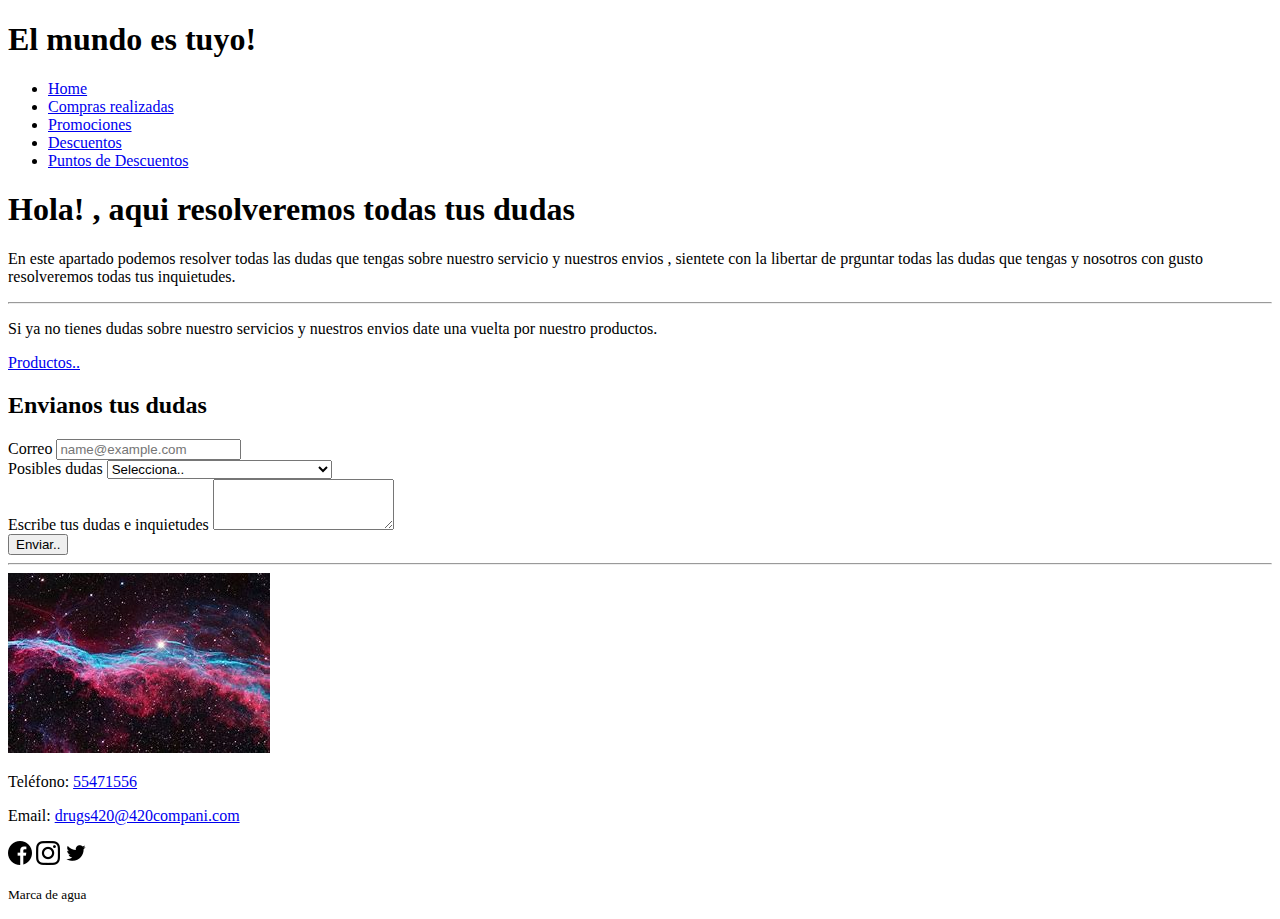
<file: dudas/dudas.html>
<!DOCTYPE html>
<html>

<head>
    <meta charset="utf-8">
    <meta name="viewport" content="width=device-width, initial-scale=1, shrink-to-fit=no">
    <!-- Bootstrap CSS -->
    <link rel="stylesheet" href="https://cdn.jsdelivr.net/npm/bootstrap@4.6.2/dist/css/bootstrap.min.css"
        integrity="sha384-xOolHFLEh07PJGoPkLv1IbcEPTNtaed2xpHsD9ESMhqIYd0nLMwNLD69Npy4HI+N" crossorigin="anonymous">
    <title>Dudas!!</title>
</head>
<header>
    <h1 class="p-3 mb-2 bg-secondary text-white text-center">El mundo es tuyo!</h1>
    <ul class="nav justify-content-center navbar navbar-light bg-light">
        <li class="nav-item">
            <a class="nav-link active" href="../inicio.html">Home</a>
        </li>
        <li class="nav-item">
            <a class="nav-link" href="#">Compras realizadas</a>
        </li>
        <li class="nav-item">
            <a class="nav-link" href="../promociones.html">Promociones</a>
        </li>
        <li class="nav-item">
            <a class="nav-link" href="../descuentos.html">Descuentos</a>
        </li>
        <li class="nav-item">
            <a class="nav-link" href="#">Puntos de Descuentos</a>
        </li>
    </ul>
</header>

<body>
    <div class="jumbotron text-center">
        <h1 class="display-4">Hola! , aqui resolveremos todas tus dudas</h1>
        <p class="lead">En este apartado podemos resolver todas las dudas que tengas sobre nuestro servicio y nuestros
            envios , sientete con la libertar de prguntar todas las dudas que tengas y nosotros con gusto resolveremos
            todas tus inquietudes.</p>
        <hr class="my-4">
        <p>Si ya no tienes dudas sobre nuestro servicios y nuestros envios date una vuelta por nuestro productos.</p>
        <a class="btn btn-primary btn-lg" href="../productos.html" role="button">Productos..</a>
    </div>

    <form class="col-md-12 mb-3 p-3 mb-2 bg-secondary text-white">
        <h2 class="text-center">Envianos tus dudas</h2>
        <div class="form-group">
            <label id="correo">Correo</label>
            <input type="email" class="form-control" id="email" name="correo" placeholder="name@example.com">
        </div>
        <div class="form-group">
            <label id="posible_dudas">Posibles dudas</label>
            <select class="form-control" id="posibles_dudas" name="dudas">
                <option>Selecciona..</option>
                <option>Que tan seguro son los envios</option>
                <option>Seguridad de mi informacion</option>
                <option>Tiempo de espera del envio</option>
                <option>Formas de pago</option>
                <option>Extrabio de paqute</option>
                <option>Donde puedo resivir mis paquetes</option>
                <option>Calidad del producto</option>
                <option>Devoluciones</option>
                <option>Otras..</option>
            </select>
        </div>
        <div class="form-group">
            <label for="exampleFormControlTextarea1">Escribe tus dudas e inquietudes</label>
            <textarea class="form-control" id="mensaje" name="comentarios" rows="3"></textarea>
        </div>
        <div class="text-center">
            <button class="btn btn-primary" type="submit">Enviar..</button>
        </div>
    </form>

    <div class="bg-white">
        <hr>
    </div>

    <footer class="p-3 mb-2 bg-secondary text-white text-center mt-3">
        <div class="container">
            <div class="row">
                <div class="col-lg-3 col-md-6">
                    <img src="../imagenes/OIP.jpg" alt="Logo" class="img-fluid">
                </div>
                <div class="col-lg-3 col-md-6">
                    <div>
                        <p>Teléfono: <a href="tel:+123456789" class="text-white">55471556</a></p>
                        <p>Email: <a href="mailto:info@r2023.com" class="text-white">drugs420@420compani.com</a></p>
                    </div>
                </div>
                <div class="col-lg-3 col-md-6">
                    <div class="social-icons d-flex justify-content-around mb-2">
                        <a href="https://es-la.facebook.com/"><img src="../imagenes/facebook_ping.png" alt="facebook"></a>
                        <a href="https://www.instagram.com/"><img src="../imagenes/instagram.png" alt="instagram"></a>
                        <a href="https://twitter.com/"><img src="../imagenes/twitter.png" alt="twitter"></a>
                    </div>
                </div>
                <div class="col-lg-3 col-md-6">
                    <p class="text-center"><small>Marca de agua</small></p>
                </div>
            </div>
        </div>
    </footer>
</body>

</html>
</file>
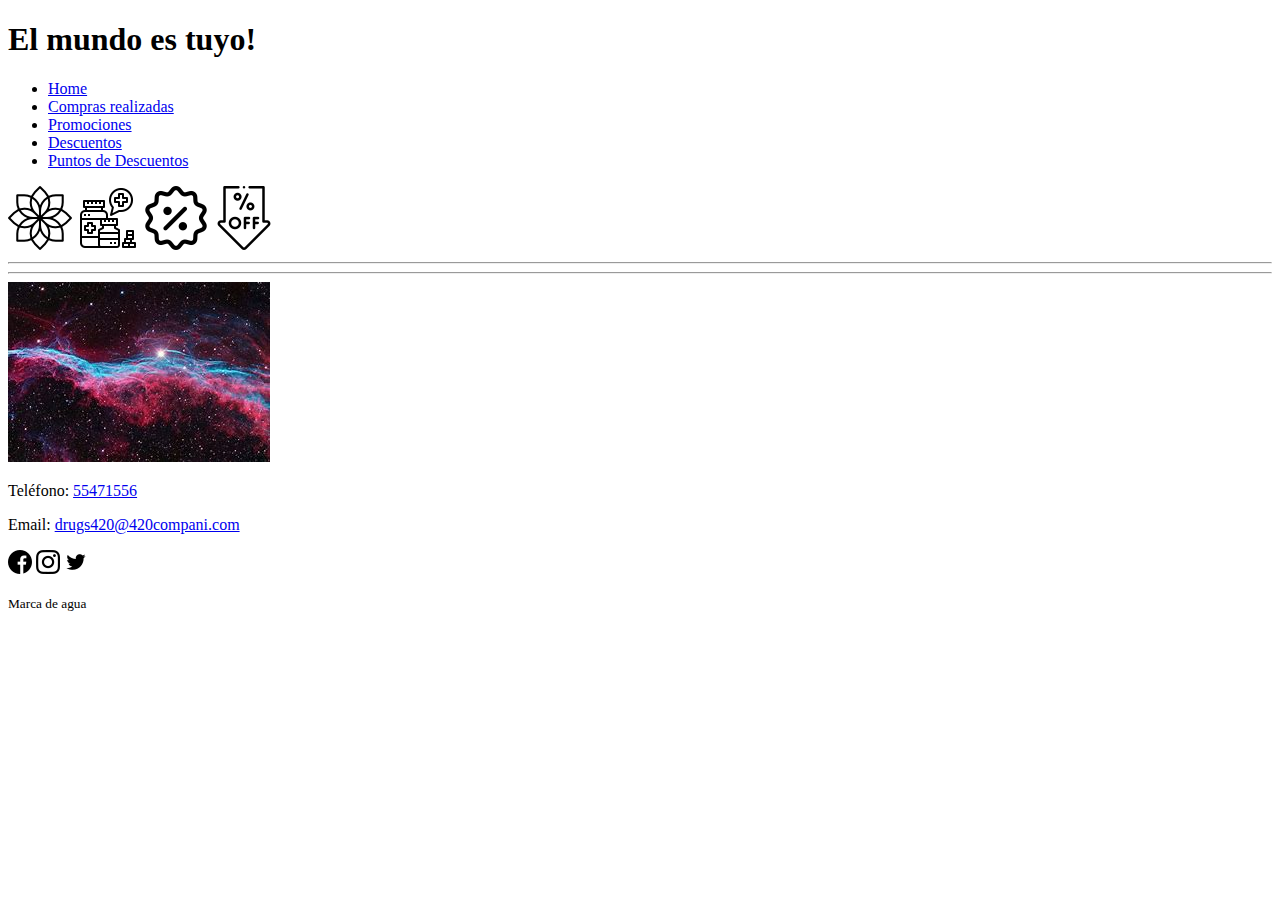
<file: dudas/dudasDescuento.html>
<!DOCTYPE html>
<html>

<head>
    <meta charset="utf-8">
    <meta name="viewport" content="width=device-width, initial-scale=1, shrink-to-fit=no">
    <!-- Bootstrap CSS -->
    <link rel="stylesheet" href="https://cdn.jsdelivr.net/npm/bootstrap@4.6.2/dist/css/bootstrap.min.css"
        integrity="sha384-xOolHFLEh07PJGoPkLv1IbcEPTNtaed2xpHsD9ESMhqIYd0nLMwNLD69Npy4HI+N" crossorigin="anonymous">
    <title>Dudas!!</title>
</head>
<header>
    <h1 class="p-3 mb-2 bg-secondary text-white text-center">El mundo es tuyo!</h1>
    <!-- Image and text 
    <nav class="navbar navbar-light bg-light">
        <a class="navbar-brand" href="#">
            <img src="/docs/4.6/assets/brand/bootstrap-solid.svg" width="30" height="30"
                class="d-inline-block align-top" alt="">
            El Mundo es Tuyo!
        </a>
    </nav>-->
    <ul class="nav justify-content-center navbar navbar-light bg-light">
        <li class="nav-item">
            <a class="nav-link active" href="../inicio.html">Home</a>
        </li>
        <li class="nav-item">
            <a class="nav-link" href="#">Compras realizadas</a>
        </li>
        <li class="nav-item">
            <a class="nav-link" href="../promociones.html">Promociones</a>
        </li>
        <li class="nav-item">
            <a class="nav-link" href="../descuentos.html">Descuentos</a>
        </li>
        <li class="nav-item">
            <a class="nav-link" href="#">Puntos de Descuentos</a>
        </li>
    </ul>
</header>

<body class="bg-secondary">
    <div class="d-flex justify-content-around mt-3">
        <a href="../flores.html"><img src="../imagenes/flower.png" class="rounded-circle" alt="cepas"></a>
        <a href="../extractos.html"><img src="../imagenes/medicine.png" class="rounded-circle" alt="comprimidos"></a>
        <a href="../promociones.html"><img src="../imagenes/promotions.png" class="rounded-circle"
                href="promociones.html" alt="Promociones"></a>
        <a href="../descuentos.html"><img src="../imagenes/discount.png" class="rounded-circle" alt="descuentos"></a>
    </div>

    <div class="bg-white">
        <hr>
        <hr>
    </div>

    <footer class="p-3 mb-2 bg-secondary text-white text-center mt-3">
        <div class="container">
            <div class="row">
                <div class="col-lg-3 col-md-6">
                    <img src="../imagenes/OIP.jpg" alt="Logo" class="img-fluid">
                </div>
                <div class="col-lg-3 col-md-6">
                    <div>
                        <p>Teléfono: <a href="tel:+123456789" class="text-white">55471556</a></p>
                        <p>Email: <a href="mailto:info@r2023.com" class="text-white">drugs420@420compani.com</a></p>
                    </div>
                </div>
                <div class="col-lg-3 col-md-6">
                    <div class="social-icons d-flex justify-content-around mb-2">
                        <a href="https://es-la.facebook.com/"><img src="../imagenes/facebook_ping.png" alt="facebook"></a>
                        <a href="https://www.instagram.com/"><img src="../imagenes/instagram.png" alt="instagram"></a>
                        <a href="https://twitter.com/"><img src="../imagenes/twitter.png" alt="twitter"></a>
                    </div>
                </div>
                <div class="col-lg-3 col-md-6">
                    <p class="text-center"><small>Marca de agua</small></p>
                </div>
            </div>
        </div>
    </footer>
</body>

</html>
</file>
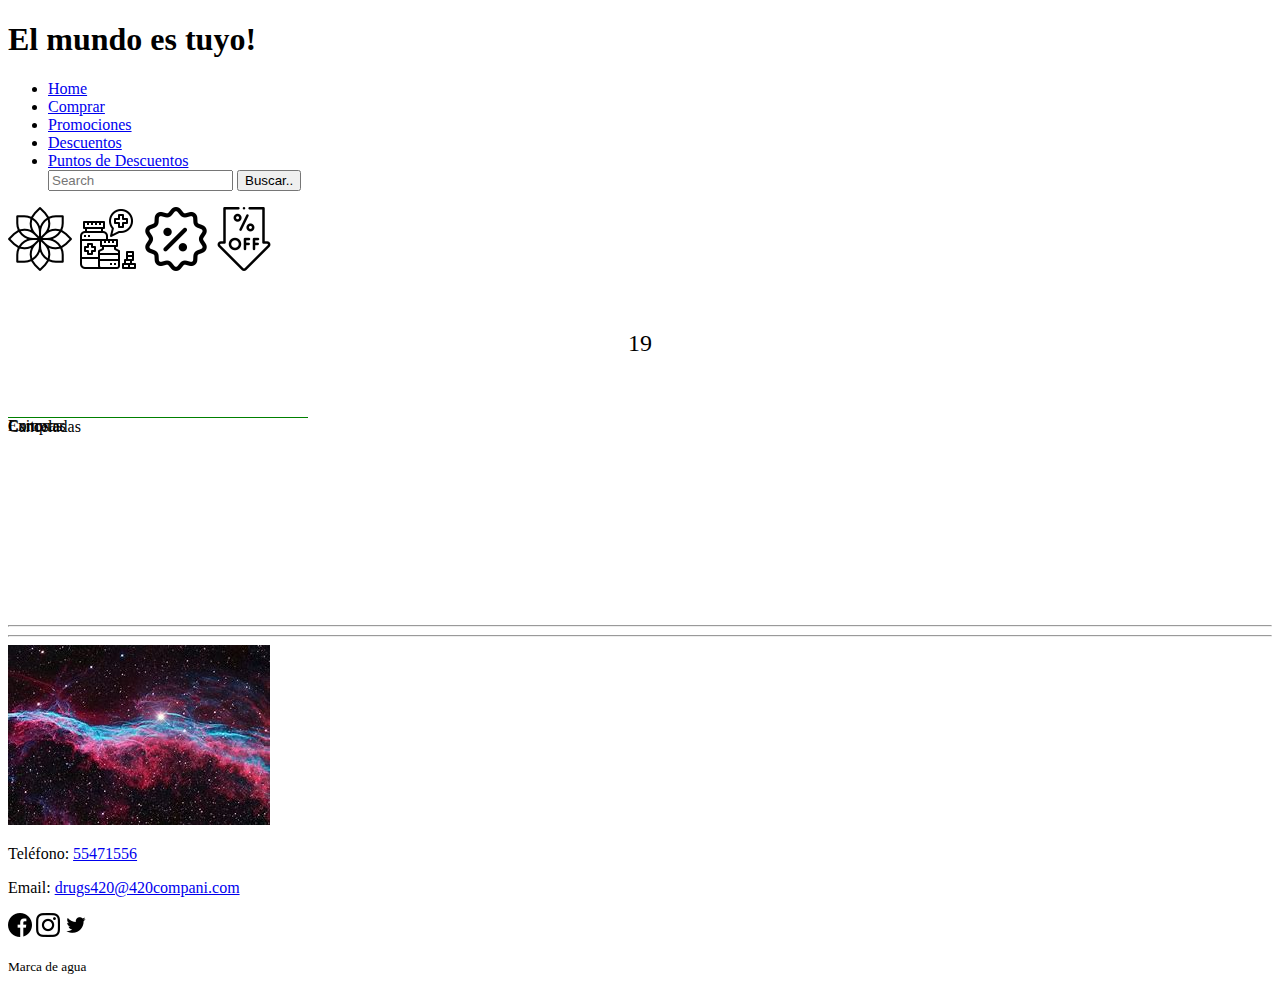
<file: dudas/puntosDescuentos.html>
<!DOCTYPE html>
<html>

<head>
    <meta charset="utf-8">
    <meta name="viewport" content="width=device-width, initial-scale=1, shrink-to-fit=no">
    <!-- Bootstrap CSS -->
    <link rel="stylesheet" href="https://cdn.jsdelivr.net/npm/bootstrap@4.6.2/dist/css/bootstrap.min.css"
        integrity="sha384-xOolHFLEh07PJGoPkLv1IbcEPTNtaed2xpHsD9ESMhqIYd0nLMwNLD69Npy4HI+N" crossorigin="anonymous">
    <link rel="stylesheet" href="../stayli/contador.css">
    <title>Flores!!</title>
</head>
<header>
    <h1 class="p-3 mb-2 bg-secondary text-white text-center">El mundo es tuyo!</h1>
    <ul class="nav justify-content-center navbar navbar-light bg-light">
        <li class="nav-item">
            <a class="nav-link active" href="../inicio.html">Home</a>
        </li>
        <li class="nav-item">
            <a class="nav-link" href="#">Comprar</a>
        </li>
        <li class="nav-item">
            <a class="nav-link" href="../promociones.html">Promociones</a>
        </li>
        <li class="nav-item">
            <a class="nav-link" href="../descuentos.html">Descuentos</a>
        </li>
        <li class="nav-item">
            <a class="nav-link" href="dudas/puntosDescuentos.html">Puntos de Descuentos</a>
        </li>
        <nav>
            <form class="form-inline">
                <input class="form-control mr-sm-2" type="search" placeholder="Search" aria-label="Search">
                <button class="btn btn-outline-success my-2 my-sm-0" type="submit">Buscar..</button>
            </form>
        </nav>
    </ul>
</header>

<body class="bg-secondary">
    <div class="d-flex justify-content-around mt-3">
        <a href="flores.html"><img src="../imagenes/flower.png" class="rounded-circle" alt="cepas"></a>
        <a href="extractos.html"><img src="../imagenes/medicine.png" class="rounded-circle" alt="comprimidos"></a>
        <a href="promociones.html"><img src="../imagenes/promotions.png" class="rounded-circle" href="promociones.html"
                alt="Promociones"></a>
        <a href="descuentos.html"><img src="../imagenes/discount.png" class="rounded-circle" alt="descuentos"></a>
    </div>

    <div id="contador-container">
        <div id="contador">0</div>
    </div>

    <!-- Contenedor de la gráfica -->
    <div class="grafica-container">
        <div class="grafica">
            <!-- Coloca tus barras de gráfica aquí -->
            <div class="grafica-barra-compras" style="height: 50%;">Compras</div>
            <div class="grafica-barra-exitosas" style="height: 30%;">Exitosas</div>
            <div class="grafica-barra-canceladas" style="height: 20%;">Canceladas</div>
        </div>
    </div>
    <script src="../javascrip/puntosDescuentos.js"></script>

    <div class="bg-white">
        <hr>
        <hr>
    </div>

    <footer class="p-3 mb-2 bg-secondary text-white text-center mt-3">
        <div class="container">
            <div class="row">
                <div class="col-lg-3 col-md-6">
                    <img src="../imagenes/OIP.jpg" alt="Logo" class="img-fluid">
                </div>
                <div class="col-lg-3 col-md-6">
                    <div>
                        <p>Teléfono: <a href="tel:+123456789" class="text-white">55471556</a></p>
                        <p>Email: <a href="mailto:info@r2023.com" class="text-white">drugs420@420compani.com</a></p>
                    </div>
                </div>
                <div class="col-lg-3 col-md-6">
                    <div class="social-icons d-flex justify-content-around mb-2">
                        <a href="https://es-la.facebook.com/"><img src="../imagenes/facebook_ping.png"
                                alt="facebook"></a>
                        <a href="https://www.instagram.com/"><img src="../imagenes/instagram.png" alt="instagram"></a>
                        <a href="https://twitter.com/"><img src="../imagenes/twitter.png" alt="twitter"></a>
                    </div>
                </div>
                <div class="col-lg-3 col-md-6">
                    <p class="text-center"><small>Marca de agua</small></p>
                </div>
            </div>
        </div>
    </footer>
</body>

</html>
</file>
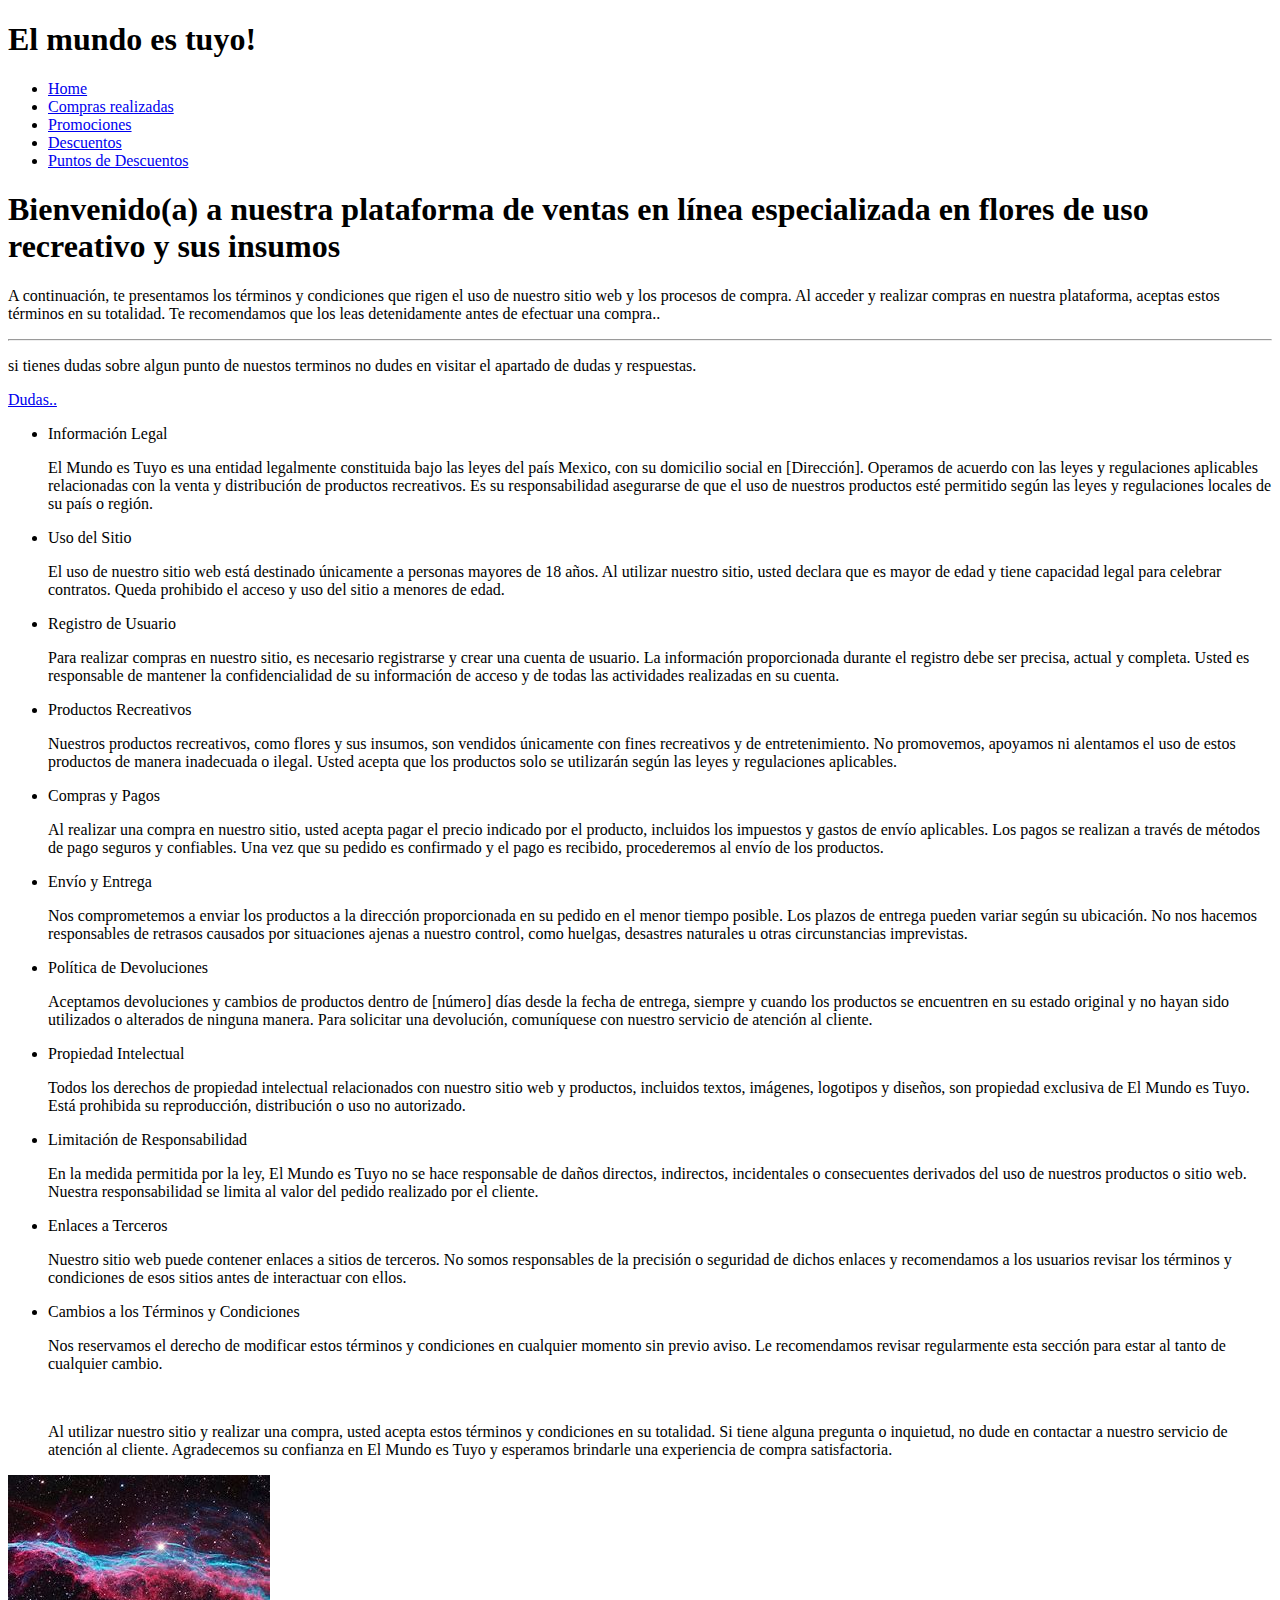
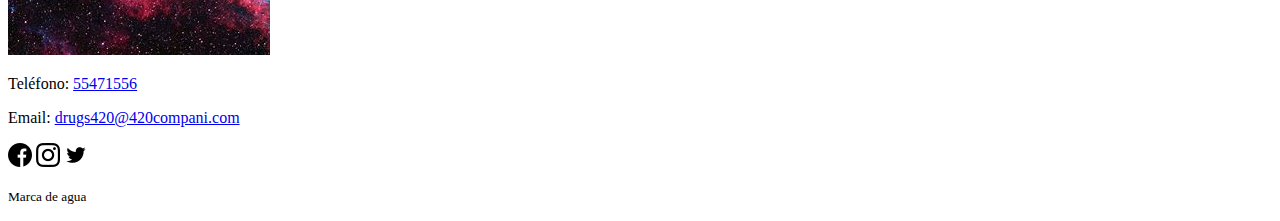
<file: dudas/terminos.html>
<!DOCTYPE html>
<html>

<head>
    <meta charset="utf-8">
    <meta name="viewport" content="width=device-width, initial-scale=1, shrink-to-fit=no">
    <!-- Bootstrap CSS -->
    <link rel="stylesheet" href="https://cdn.jsdelivr.net/npm/bootstrap@4.6.2/dist/css/bootstrap.min.css"
        integrity="sha384-xOolHFLEh07PJGoPkLv1IbcEPTNtaed2xpHsD9ESMhqIYd0nLMwNLD69Npy4HI+N" crossorigin="anonymous">
    <title>Terminos!!</title>
</head>

<header>
    <h1 class="p-3 mb-2 bg-secondary text-white text-center">El mundo es tuyo!</h1>
    <ul class="nav justify-content-center navbar navbar-light bg-light">
        <li class="nav-item">
            <a class="nav-link active" href="../inicio.html">Home</a>
        </li>
        <li class="nav-item">
            <a class="nav-link" href="#">Compras realizadas</a>
        </li>
        <li class="nav-item">
            <a class="nav-link" href="../promociones.html">Promociones</a>
        </li>
        <li class="nav-item">
            <a class="nav-link" href="../descuentos.html">Descuentos</a>
        </li>
        <li class="nav-item">
            <a class="nav-link" href="#">Puntos de Descuentos</a>
        </li>
    </ul>
</header>

<body>
    <div class="jumbotron text-center">
        <h1 class="display-4">Bienvenido(a) a nuestra plataforma de ventas en línea especializada en flores de uso
            recreativo y sus insumos</h1>
        <p class="lead">A continuación, te presentamos los términos y condiciones que rigen el uso de nuestro sitio
            web y los procesos de compra. Al acceder y realizar compras en nuestra plataforma, aceptas estos términos en
            su totalidad. Te recomendamos que los leas detenidamente antes de efectuar una compra..</p>
        <hr class="my-4">
        <p>si tienes dudas sobre algun punto de nuestos terminos no dudes en visitar el apartado de dudas y respuestas.
        </p>
        <a class="btn btn-primary btn-lg" href="dudas.html" role="button">Dudas..</a>
    </div>

    <div class="jumbotron jumbotron-fluid">
        <div class="container">
            <ul class="list-group list-group-flush">
                <li class="list-group-item text-center">Información Legal<p>El Mundo es Tuyo es una entidad
                        legalmente constituida bajo las leyes del país Mexico, con su domicilio social en [Dirección].
                        Operamos de acuerdo con las leyes y regulaciones aplicables relacionadas con la venta y
                        distribución de productos recreativos. Es su responsabilidad asegurarse de que el uso de
                        nuestros productos esté permitido según las leyes y regulaciones locales de su país o región.
                    </p>
                </li>
                <li class="list-group-item text-center">Uso del Sitio<p>El uso de nuestro sitio web está destinado
                        únicamente a personas mayores de 18 años. Al utilizar nuestro sitio, usted declara que es mayor
                        de edad y tiene capacidad legal para celebrar contratos. Queda prohibido el acceso y uso del
                        sitio a menores de edad.
                    </p>
                </li>
                <li class="list-group-item text-center">Registro de Usuario<p>Para realizar compras en nuestro sitio, es
                        necesario registrarse y crear una cuenta de usuario. La información proporcionada durante el
                        registro debe ser precisa, actual y completa. Usted es responsable de mantener la
                        confidencialidad de su información de acceso y de todas las actividades realizadas en su cuenta.
                    </p>
                </li>
                <li class="list-group-item text-center">Productos Recreativos<p>Nuestros productos recreativos, como
                        flores y sus insumos, son vendidos únicamente con fines recreativos y de entretenimiento. No
                        promovemos, apoyamos ni alentamos el uso de estos productos de manera inadecuada o ilegal. Usted
                        acepta que los productos solo se utilizarán según las leyes y regulaciones aplicables.</p>
                </li>
                <li class="list-group-item text-center">Compras y Pagos<p>Al realizar una compra en nuestro sitio, usted
                        acepta pagar el precio indicado por el producto, incluidos los impuestos y gastos de envío
                        aplicables. Los pagos se realizan a través de métodos de pago seguros y confiables. Una vez que
                        su pedido es confirmado y el pago es recibido, procederemos al envío de los productos.</p>
                </li>
                <li class="list-group-item text-center">Envío y Entrega<p>Nos comprometemos a enviar los productos a la
                        dirección proporcionada en su pedido en el menor tiempo posible. Los plazos de entrega pueden
                        variar según su ubicación. No nos hacemos responsables de retrasos causados por situaciones
                        ajenas a nuestro control, como huelgas, desastres naturales u otras circunstancias imprevistas.
                    </p>
                </li>
                <li class="list-group-item text-center">Política de Devoluciones<p>Aceptamos devoluciones y cambios de
                        productos dentro de [número] días desde la fecha de entrega, siempre y cuando los productos se
                        encuentren en su estado original y no hayan sido utilizados o alterados de ninguna manera. Para
                        solicitar una devolución, comuníquese con nuestro servicio de atención al cliente.</p>
                </li>
                <li class="list-group-item text-center">Propiedad Intelectual<p>Todos los derechos de propiedad
                        intelectual relacionados con nuestro sitio web y productos, incluidos textos, imágenes,
                        logotipos y diseños, son propiedad exclusiva de El Mundo es Tuyo. Está prohibida su
                        reproducción, distribución o uso no autorizado.</p>
                </li>
                <li class="list-group-item text-center">Limitación de Responsabilidad<p>En la medida permitida por la
                        ley, El Mundo es Tuyo no se hace responsable de daños directos, indirectos, incidentales o
                        consecuentes derivados del uso de nuestros productos o sitio web. Nuestra responsabilidad se
                        limita al valor del pedido realizado por el cliente.</p>
                </li>
                <li class="list-group-item text-center">Enlaces a Terceros<p>Nuestro sitio web puede contener enlaces a
                        sitios de
                        terceros. No somos responsables de la precisión o seguridad de dichos enlaces y recomendamos a
                        los usuarios revisar los términos y condiciones de esos sitios antes de interactuar con ellos.
                    </p>
                </li>
                <li class="list-group-item text-center">Cambios a los Términos y Condiciones<p>Nos reservamos el derecho
                        de modificar estos términos y condiciones en cualquier momento sin previo aviso. Le recomendamos
                        revisar regularmente esta sección para estar al tanto de cualquier cambio.</p>
                </li>
                <br>
                <div class="form-group form-check">
                    <p class="text-center">Al utilizar nuestro sitio y realizar una compra, usted acepta estos términos
                        y condiciones en su totalidad. Si tiene alguna pregunta o inquietud, no dude en contactar a
                        nuestro servicio de atención al cliente. Agradecemos su confianza en El Mundo es Tuyo y
                        esperamos brindarle una experiencia de compra satisfactoria.</p>
                </div>
            </ul>
        </div>
    </div>

    <footer class="p-3 mb-2 bg-secondary text-white text-center mt-3">
        <div class="container">
            <div class="row">
                <div class="col-lg-3 col-md-6">
                    <img src="../imagenes/OIP.jpg" alt="Logo" class="img-fluid">
                </div>
                <div class="col-lg-3 col-md-6">
                    <div>
                        <p>Teléfono: <a href="tel:+123456789" class="text-white">55471556</a></p>
                        <p>Email: <a href="mailto:info@r2023.com" class="text-white">drugs420@420compani.com</a></p>
                    </div>
                </div>
                <div class="col-lg-3 col-md-6">
                    <div class="social-icons d-flex justify-content-around mb-2">
                        <a href="https://es-la.facebook.com/"><img src="../imagenes/facebook_ping.png" alt="facebook"></a>
                        <a href="https://www.instagram.com/"><img src="../imagenes/instagram.png" alt="instagram"></a>
                        <a href="https://twitter.com/"><img src="../imagenes/twitter.png" alt="twitter"></a>
                    </div>
                </div>
                <div class="col-lg-3 col-md-6">
                    <p class="text-center"><small>Marca de agua</small></p>
                </div>
            </div>
        </div>
    </footer>
</body>

</html>
</file>
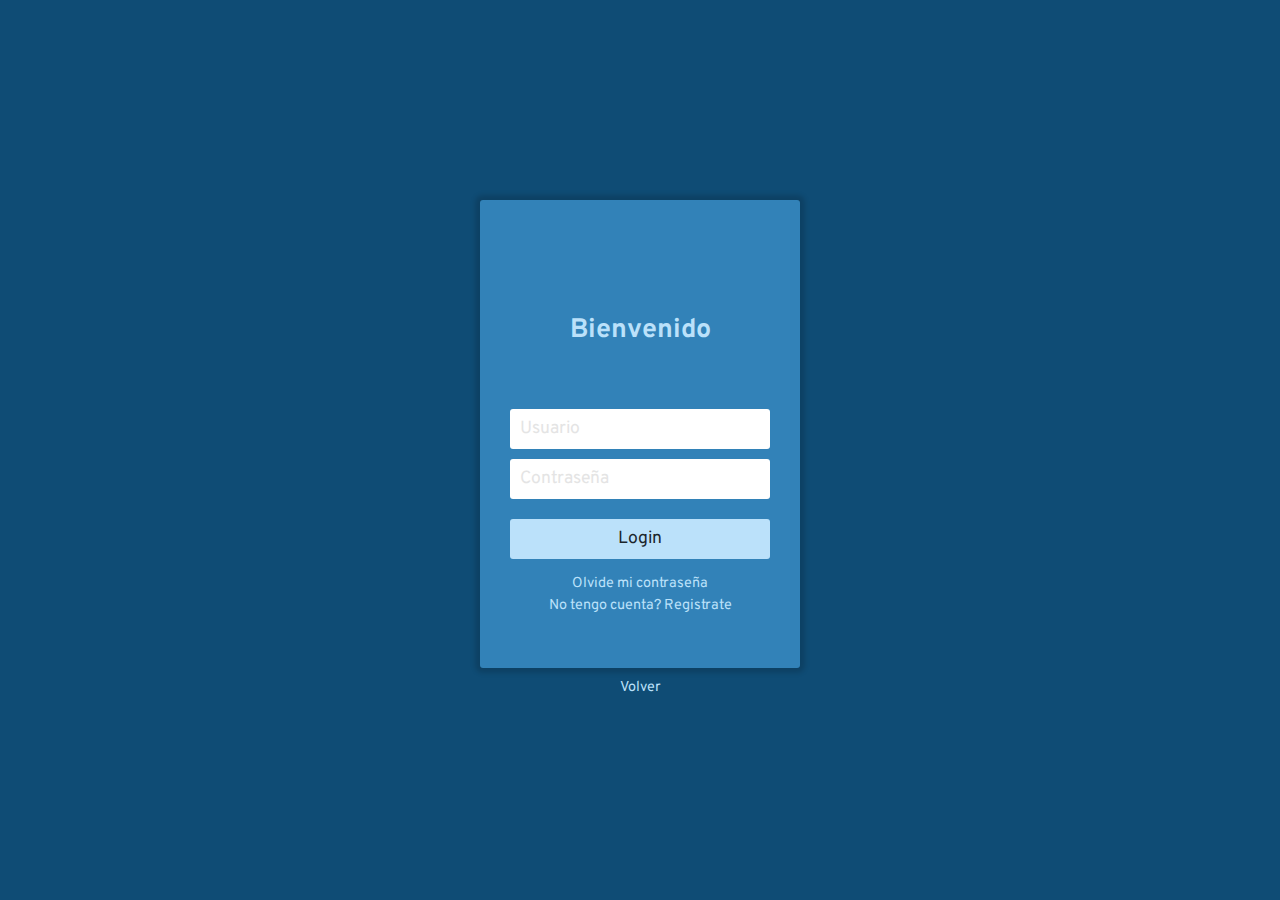
<file: login/login.html>
<!DOCTYPE html>
<html lang="es">

<head>
    <meta charset="utf-8">
    <title>Formulario de Acceso</title>
    <meta name="viewport" content="width=device-width,initial-scale=1.0">
    <meta name="author" content="Videojuegos & Desarrollo">
    <meta name="description" content="Muestra de un formulario de acceso en HTML y CSS">
    <meta name="keywords" content="Formulario Acceso, Formulario de LogIn">

    <link href="https://fonts.googleapis.com/css?family=Nunito&display=swap" rel="stylesheet">
    <link href="https://fonts.googleapis.com/css?family=Overpass&display=swap" rel="stylesheet">

    <link rel="stylesheet" href="../stayli/login.css">
</head>

<body>
    <div id="contenedor">
        <div id="central">
            <div id="login">
                <div class="titulo">
                    <h6>Bienvenido</h6>
                </div>
                <form id="loginform">
                    <input type="text" name="usuario" placeholder="Usuario" required>
                    <input type="password" placeholder="Contraseña" name="password" required>
                    <button type="submit" title="Ingresar" name="Ingresar">Login</button>
                </form>
                <div class="pie-form">
                    <a href="#">Olvide mi contraseña</a>
                    <a href="registro.html">No tengo cuenta? Registrate</a>
                </div>
            </div>
            <div class="inferior">
                <a href="../inicio.html">Volver</a>
            </div>
        </div>
    </div>
</body>

</html>
</file>
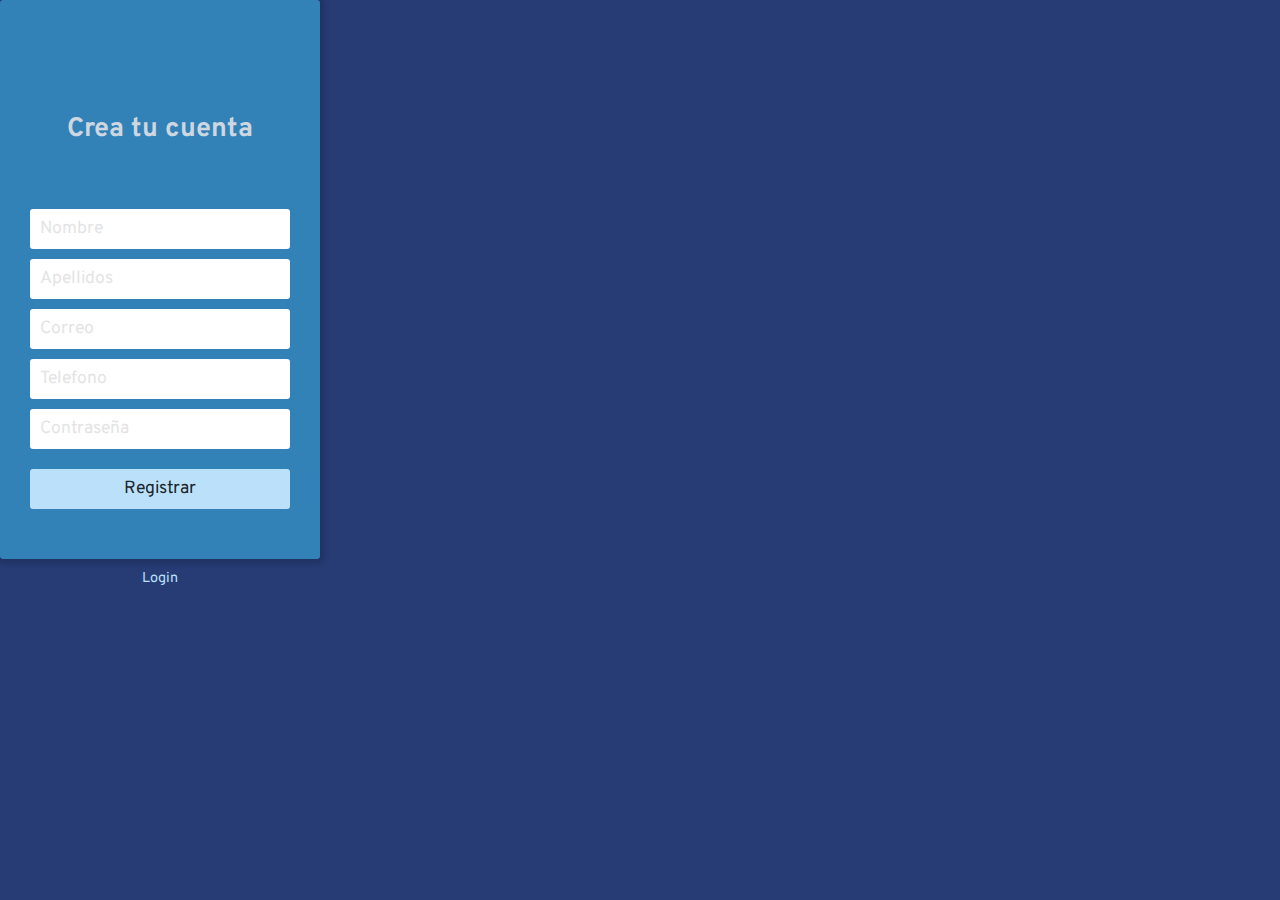
<file: login/registro.html>
<!DOCTYPE html>
<html lang="es">

<head>
    <meta charset="utf-8">
    <title>Formulario de Registro</title>
    <link href="https://fonts.googleapis.com/css?family=Nunito&display=swap" rel="stylesheet">
    <link href="https://fonts.googleapis.com/css?family=Overpass&display=swap" rel="stylesheet">

    <link rel="stylesheet" href="../stayli/registro.css">
</head>
<body>
    <div id="contenedor">
        <div id="cental">
            <div id="login">
                <div class="titulo">
                    <h6>Crea tu cuenta</h6>
                </div>
                <form id="loginform">
                    <input type="text" name="nombre" placeholder="Nombre" required>
                    <input type="text" name="apellidos" placeholder="Apellidos" required>
                    <input type="email" name="correo" placeholder="Correo" required>
                    <input type="tel" name="telefono" placeholder="Telefono" required>
                    <input type="password" name="password" placeholder="Contraseña" required>
                    <button type="submit" title="Registrar" name="Registrar">Registrar</button>
                </form>
            </div>
            <div class="inferior">
                <a href="login.html">Login</a>
            </div>
        </div>
    </div>
</body>

</html>
</file>
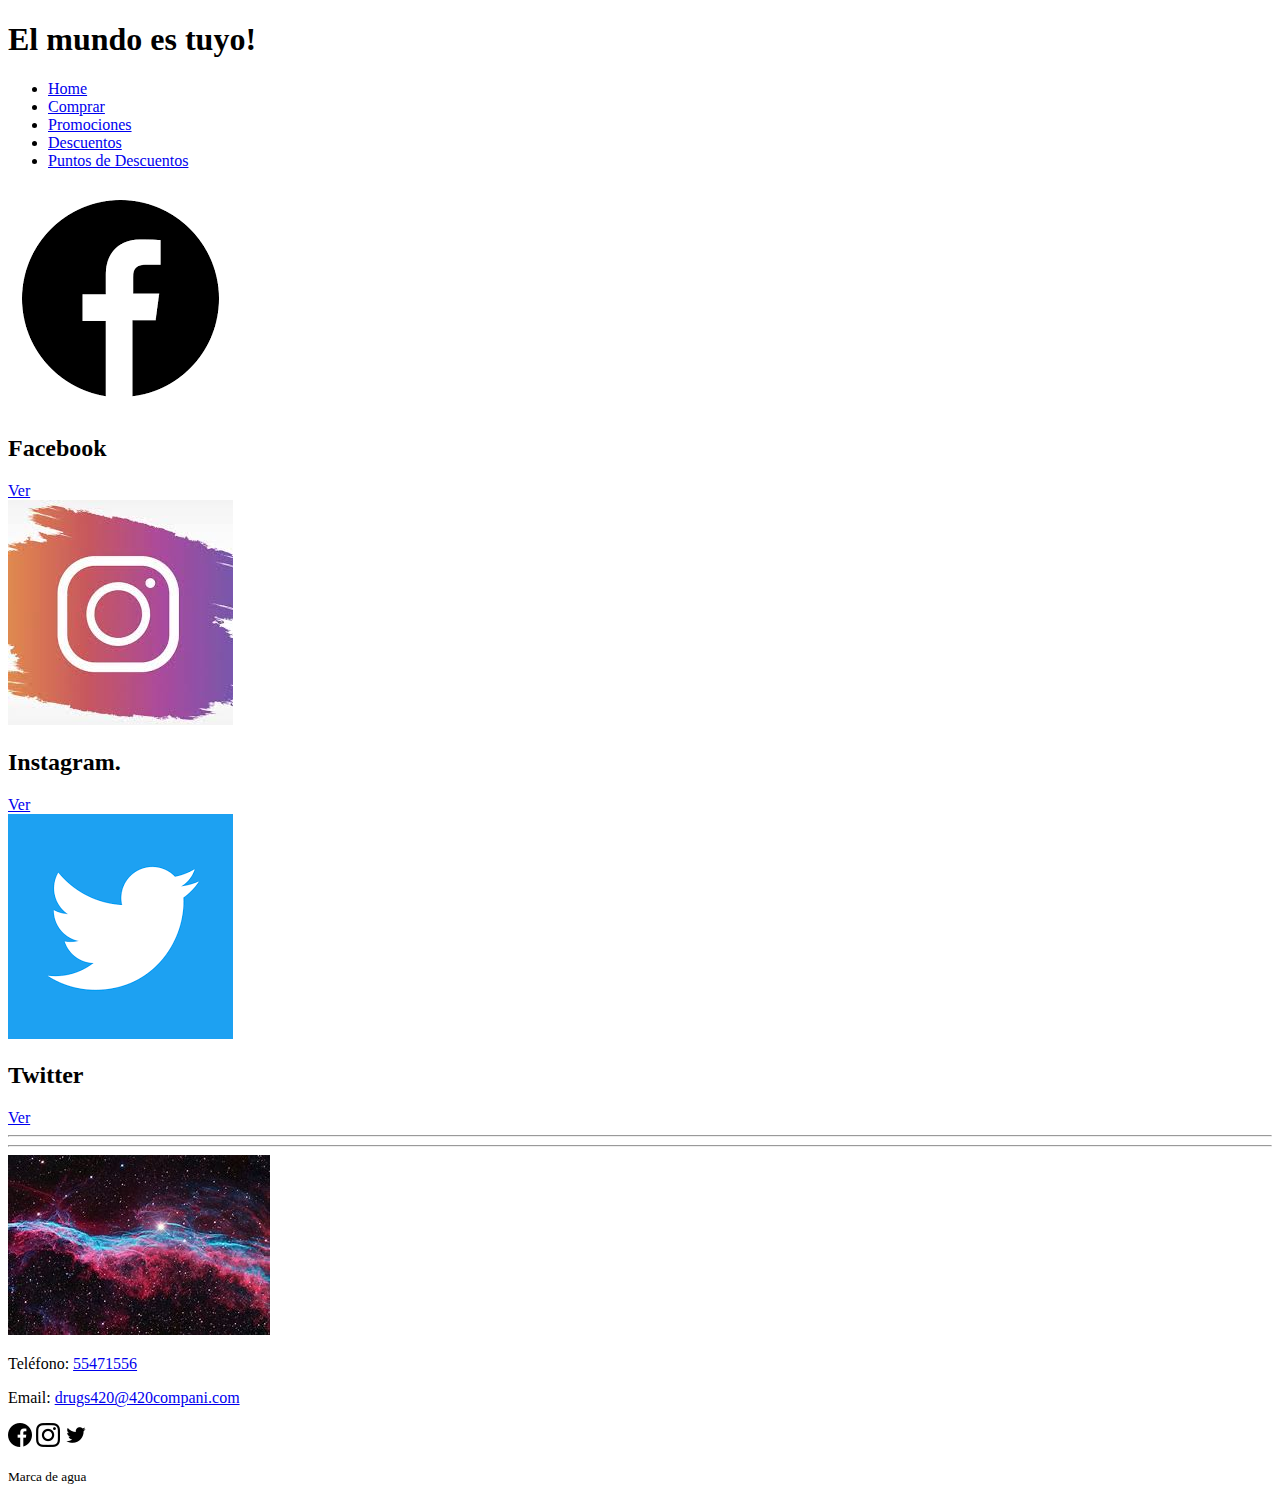
<file: redes/redeSocial.html>
<!DOCTYPE html>
<html lang="es">

<head>
    <meta charset="utf-8">
    <meta name="viewport" content="width=device-width, initial-scale=1, shrink-to-fit=no">
    <!-- Bootstrap CSS -->
    <link rel="stylesheet" href="https://cdn.jsdelivr.net/npm/bootstrap@4.6.2/dist/css/bootstrap.min.css"
        integrity="sha384-xOolHFLEh07PJGoPkLv1IbcEPTNtaed2xpHsD9ESMhqIYd0nLMwNLD69Npy4HI+N" crossorigin="anonymous">
    <title>Redes Sociales</title>
</head>
<header>
    <h1 class="p-3 mb-2 bg-secondary text-white text-center">El mundo es tuyo!</h1>
    <ul class="nav justify-content-center navbar navbar-light bg-light">
        <li class="nav-item">
            <a class="nav-link active" href="../inicio.html">Home</a>
        </li>
        <li class="nav-item">
            <a class="nav-link" href="../productos.html">Comprar</a>
        </li>
        <li class="nav-item">
            <a class="nav-link" href="../promociones.html">Promociones</a>
        </li>
        <li class="nav-item">
            <a class="nav-link" href="../descuentos.html">Descuentos</a>
        </li>
        <li class="nav-item">
            <a class="nav-link" href="../dudas/puntosDescuentos.html">Puntos de Descuentos</a>
        </li>
    </ul>
</header>

<body class="bg-secondary">
    <div class="d-flex justify-content-around mt-3">
        <div class="card text-center border-primary" style="width: 18rem;">
            <img src="../imagenes/facebook.png" class="card-img-top " alt="facebook">
            <div class="card-body">
                <h2 class="card-text">Facebook</h2>
                <a href="https://es-la.facebook.com/" class="btn btn-primary">Ver</a>
            </div>
        </div>

        <div class="card text-center border-danger" style="width: 18rem;">
            <img src="../imagenes/instagram.jpeg" class="card-img-top" alt="Instagram">
            <div class="card-body">
                <h2 class="card-text">Instagram.</h2>
                <a href="https://www.instagram.com/" class="btn btn-primary">Ver</a>
            </div>
        </div>

        <div class="card text-center border-primary" style="width: 18rem;">
            <img src="../imagenes/twiter.png" class="card-img-top" alt="Twitter">
            <div class="card-body">
                <h2 class="card-text">Twitter</h2>
                <a href="https://twitter.com/" class="btn btn-primary">Ver</a>
            </div>
        </div>
    </div>

    <div class="bg-white">
        <hr>
        <hr>
    </div>

    <footer class="p-3 mb-2 bg-secondary text-white text-center mt-3">
        <div class="container">
            <div class="row">
                <div class="col-lg-3 col-md-6">
                    <img src="../imagenes/OIP.jpg" alt="Logo" class="img-fluid">
                </div>
                <div class="col-lg-3 col-md-6">
                    <div>
                        <p>Teléfono: <a href="tel:+123456789" class="text-white">55471556</a></p>
                        <p>Email: <a href="mailto:info@r2023.com" class="text-white">drugs420@420compani.com</a></p>
                    </div>
                </div>
                <div class="col-lg-3 col-md-6">
                    <div class="social-icons d-flex justify-content-around mb-2">
                        <a href="https://es-la.facebook.com/"><img src="../imagenes/facebook_ping.png"
                                alt="facebook"></a>
                        <a href="https://www.instagram.com/"><img src="../imagenes/instagram.png" alt="instagram"></a>
                        <a href="https://twitter.com/"><img src="../imagenes/twitter.png" alt="twitter"></a>
                    </div>
                </div>
                <div class="col-lg-3 col-md-6">
                    <p class="text-center"><small>Marca de agua</small></p>
                </div>
            </div>
        </div>
    </footer>
</body>

</html>
</file>
<file: stayli/contador.css>
/* Estilos para el contenedor del contador */
#contador-container {
    margin: 25px;
    background-color: white;
    text-align: center;
    padding: 30px 0;
}

#contador {
    font-size: 24px;
    color: black;
}

/* Estilos para la gráfica */
.grafica-container {
    display: flex;
    align-items: center;
    margin-top: 30px;
}

.grafica {
    width: 300px;
    height: 200px;
}

/* Colores para la gráfica */
.grafica-barra-compras {
    background-color: blue;
}

.grafica-barra-exitosas {
    background-color: green;
}

.grafica-barra-canceladas {
    background-color: red;
}
</file>
<file: stayli/login.css>
body{
    font-family: 'Overpass',sans-serif;
    font-weight: normal;
    font-size: 100%;
    color: #1b262c;
    margin: 0;
    background-color: #0f4c75;
}

#contenedor{
    display: flex;
    align-items: center;
    justify-content: center;

    margin: 0;
    padding: 0;
    min-width: 100vw;
    min-height: 100vh;
    width: 100%;
    height: 100%;
}
#central{
    max-width: 320px;
    width: 100%;
}
.titulo{
    font-size: 250%;
    color: #bbe1fa;
    text-align: center;
    margin-bottom: 20px;
}
#login{
    width: 100%;
    padding: 50px 30px;
    background-color: #3282b8;

    -webkit-box-shadow: 0px 0px 5px 5px rgba(0,0,0,0.15);
    -moz-box-shadow: 0px 0px 5px 5px rgba(0,0,0,0.15);
    box-shadow: 0px 0px 5px 5px rgba(0,0,0,0.15);
    
    border-radius: 3px 3px 3px 3px;
    -moz-border-radius: 3px 3px 3px 3px;
    -webkit-border-radius: 3px 3px 3px 3px;
    
    box-sizing: border-box;
}
#login input {
    font-family: 'Overpass', sans-serif;
    font-size: 110%;
    color: #1b262c;
    
    display: block;
    width: 100%;
    height: 40px;
    
    margin-bottom: 10px;
    padding: 5px 5px 5px 10px;
    
    box-sizing: border-box;
    
    border: none;
    border-radius: 3px 3px 3px 3px;
    -moz-border-radius: 3px 3px 3px 3px;
    -webkit-border-radius: 3px 3px 3px 3px;
}

#login input::placeholder {
    font-family: 'Overpass', sans-serif;
    color: #E4E4E4;
}

#login button {
    font-family: 'Overpass', sans-serif;
    font-size: 110%;
    color:#1b262c;
    width: 100%;
    height: 40px;
    border: none;
    
    border-radius: 3px 3px 3px 3px;
    -moz-border-radius: 3px 3px 3px 3px;
    -webkit-border-radius: 3px 3px 3px 3px;
    
    background-color: #bbe1fa;
    
    margin-top: 10px;
}

#login button:hover {
    background-color: #0f4c75;
    color:#bbe1fa;
}

.pie-form {
    font-size: 90%;
    text-align: center;    
    margin-top: 15px;
}

.pie-form a {
    display: block;
    text-decoration: none;
    color: #bbe1fa;
    margin-bottom: 3px;
}

.pie-form a:hover {
    color: #0f4c75;
}

.inferior {
    margin-top: 10px;
    font-size: 90%;
    text-align: center;
}

.inferior a {
    display: block;
    text-decoration: none;
    color: #bbe1fa;
    margin-bottom: 3px;
}

.inferior a:hover {
    color: #3282b8;
}
</file>
<file: stayli/registro.css>
body{
    font-family: 'Overpass',sans-serif;
    font-weight: normal;
    font-size: 100%;
    color: #34495e;
    margin: 0;
    background-color: #273c75;
}
#contenerdor{
    display: flex;
    align-items: center;
    justify-content: center;

    margin: 0;
    padding: 0;
    min-width: 100vw;
    min-height: 100vh;
    width: 100%;
    height: 100%;
}
#cental{
    max-width: 320px;
    width: 100%;
}
.titulo{
    font-size: 250%;
    color: #ced6e0;
    text-align: center;
    margin-bottom: 25px;
}
#login{
    width: 100%;
    padding: 50px 30px;
    background-color: #3282b8;

    -webkit-box-shadow: 0px 0px 5px 5px rgba(0,0,0,0.15);
    -moz-box-shadow: 0px 0px 5px 5px rgba(0,0,0,0.15);
    box-shadow: 0px 0px 5px 5px rgba(0,0,0,0.15);
    
    border-radius: 3px 3px 3px 3px;
    -moz-border-radius: 3px 3px 3px 3px;
    -webkit-border-radius: 3px 3px 3px 3px;
    
    box-sizing: border-box;
}
#login input {
    font-family: 'Overpass', sans-serif;
    font-size: 110%;
    color: #1b262c;
    
    display: block;
    width: 100%;
    height: 40px;
    
    margin-bottom: 10px;
    padding: 5px 5px 5px 10px;
    
    box-sizing: border-box;
    
    border: none;
    border-radius: 3px 3px 3px 3px;
    -moz-border-radius: 3px 3px 3px 3px;
    -webkit-border-radius: 3px 3px 3px 3px;
}

#login input::placeholder {
    font-family: 'Overpass', sans-serif;
    color: #E4E4E4;
}

#login button {
    font-family: 'Overpass', sans-serif;
    font-size: 110%;
    color:#1b262c;
    width: 100%;
    height: 40px;
    border: none;
    
    border-radius: 3px 3px 3px 3px;
    -moz-border-radius: 3px 3px 3px 3px;
    -webkit-border-radius: 3px 3px 3px 3px;
    
    background-color: #bbe1fa;
    
    margin-top: 10px;
}

#login button:hover {
    background-color: #0f4c75;
    color:#bbe1fa;
}

.pie-form {
    font-size: 90%;
    text-align: center;    
    margin-top: 15px;
}

.pie-form a {
    display: block;
    text-decoration: none;
    color: #bbe1fa;
    margin-bottom: 3px;
}

.pie-form a:hover {
    color: #0f4c75;
}

.inferior {
    margin-top: 10px;
    font-size: 90%;
    text-align: center;
}

.inferior a {
    display: block;
    text-decoration: none;
    color: #bbe1fa;
    margin-bottom: 3px;
}

.inferior a:hover {
    color: #3282b8;
}
</file>
